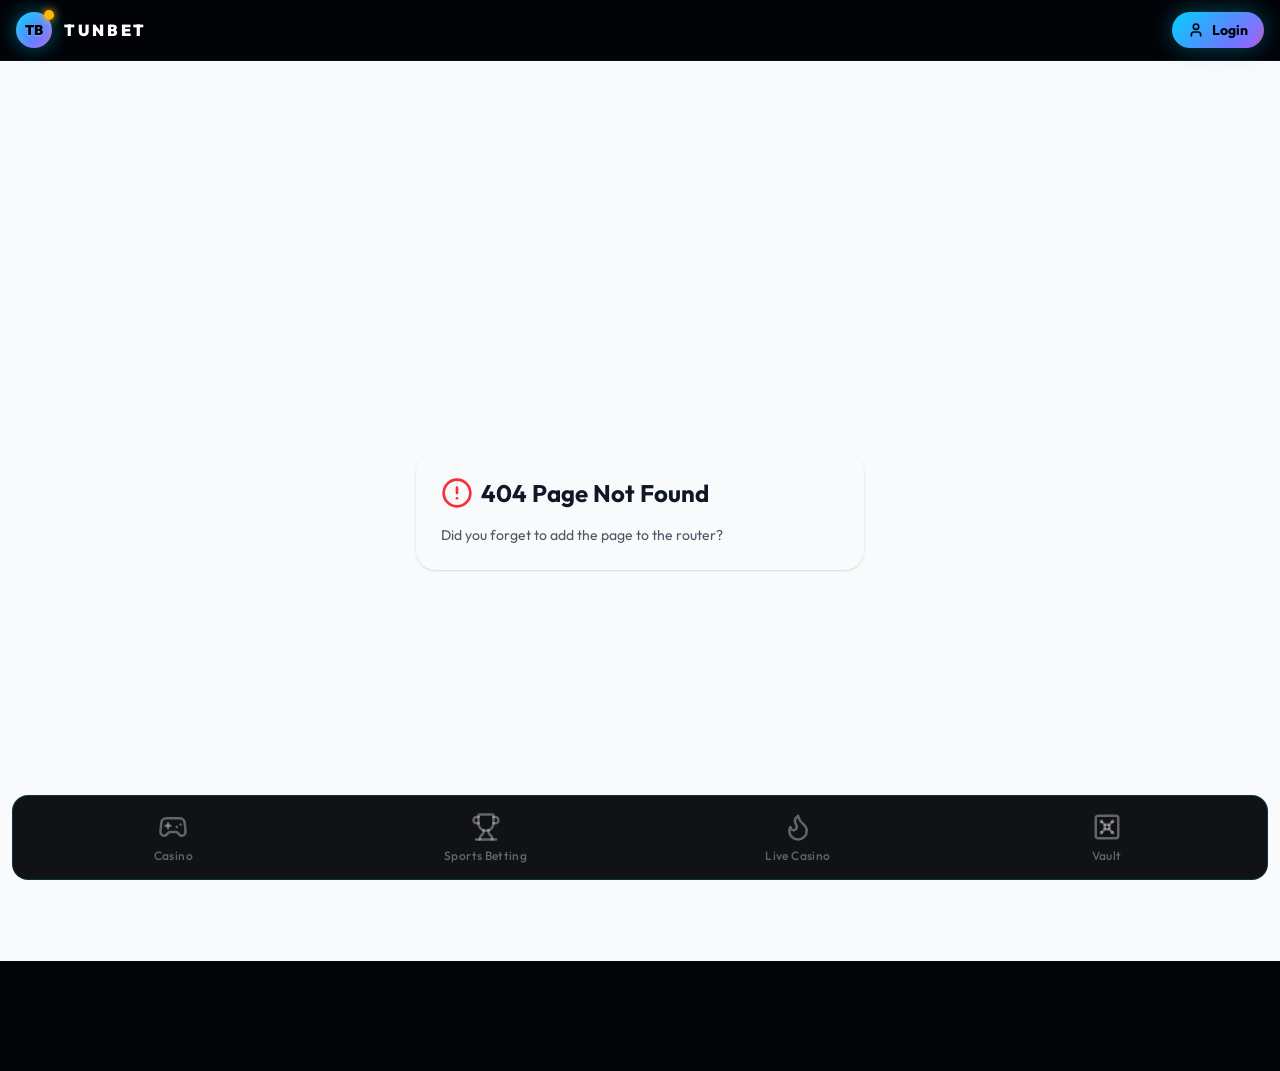
<file: index.html>
<!DOCTYPE html>
<html lang="en">
  <head>
    <meta charset="UTF-8" />
    <meta name="viewport" content="width=device-width, initial-scale=1.0, maximum-scale=1, viewport-fit=cover" />
    <meta http-equiv="Cache-Control" content="no-cache, no-store, must-revalidate" />
    <meta http-equiv="Pragma" content="no-cache" />
    <meta http-equiv="Expires" content="0" />
    <meta name="theme-color" content="#020408" />
    <meta name="apple-mobile-web-app-capable" content="yes" />
    <meta name="apple-mobile-web-app-status-bar-style" content="black-translucent" />
    <meta name="apple-mobile-web-app-title" content="TunBet" />
    <meta name="mobile-web-app-capable" content="yes" />
    <title>TunBet — Casino & Sports Betting | تونز</title>
    <meta name="description" content="TunBet — Premium online casino &amp; sportsbook. 1577+ real-money slots, live dealer tables, and real sports odds. Play in TND دينار تونسي." />
    <meta name="robots" content="index, follow" />
    <meta name="keywords" content="casino, sports betting, TND, دينار تونسي, slots, live casino, Tunisia, TunBet" />
    <meta property="og:title" content="TunBet — Casino & Sports" />
    <meta property="og:description" content="Premium online casino &amp; sportsbook. 1577+ real-money slots, live tables, real sports odds. TND." />
    <meta property="og:type" content="website" />
    <meta property="og:image" content="/opengraph.jpg" />
    <meta property="og:url" content="https://tunbet.surge.sh" />
    <meta name="twitter:card" content="summary_large_image" />
    <meta name="twitter:title" content="TunBet — Casino & Sports" />
    <meta name="twitter:description" content="Premium online casino & sportsbook in TND." />
    <link rel="icon" type="image/svg+xml" href="/favicon.svg" />
    <link rel="apple-touch-icon" href="/favicon.svg" />
    <link rel="manifest" href="/manifest.json" />
    <link rel="preconnect" href="https://cdn.aesgamingasia.com" />
    <link rel="dns-prefetch" href="https://cdn.aesgamingasia.com" />
    <link rel="preconnect" href="https://cjzjrnagpsdmolvbkhnu.supabase.co" />
    <link rel="dns-prefetch" href="https://api.aesgamingasia.com" />
    <style>
      html,body{margin:0;background:#020408;overflow-x:hidden;-webkit-tap-highlight-color:transparent;-webkit-font-smoothing:antialiased}
      body{min-height:100vh;min-height:100dvh}
      img{content-visibility:auto}
      /* Loading screen — shown until React mounts */
      .tunbet-boot{position:fixed;inset:0;background:#020408;display:flex;align-items:center;justify-content:center;z-index:9999}
      .tunbet-boot-logo{
        width:70px;height:70px;border-radius:50%;
        border:2.5px solid #00D1FF;display:flex;align-items:center;justify-content:center;
        color:#00D1FF;font-family:system-ui;font-weight:900;font-size:26px;
        box-shadow:0 0 30px rgba(0,209,255,0.5);
        animation:tunbetPulse 1.4s ease-in-out infinite;
      }
      @keyframes tunbetPulse{0%,100%{transform:scale(1);opacity:1}50%{transform:scale(1.08);opacity:0.6}}
      /* Hide scrollbar */
      .scrollbar-hide{scrollbar-width:none;-ms-overflow-style:none}
      .scrollbar-hide::-webkit-scrollbar{display:none}
    </style>
    <script type="module" crossorigin src="/assets/index-CbrBBLM1.js"></script>
    <link rel="modulepreload" crossorigin href="/assets/react-vendor-BCM3IuH1.js">
    <link rel="modulepreload" crossorigin href="/assets/query-vendor-Bbre4EZL.js">
    <link rel="modulepreload" crossorigin href="/assets/ui-vendor-BAE5uuE6.js">
    <link rel="modulepreload" crossorigin href="/assets/games-aes-BJjL-PHs.js">
    <link rel="stylesheet" crossorigin href="/assets/index-B5Cj1uAi.css">
  </head>
  <body>
    <div id="root">
      <div class="tunbet-boot" id="tunbet-boot-screen">
        <div class="tunbet-boot-logo">TB</div>
      </div>
    </div>
    <script>
      // Kill stale service workers + cached responses from prior deploys
      if ('serviceWorker' in navigator) {
        navigator.serviceWorker.getRegistrations().then(function(rs){rs.forEach(function(r){r.unregister()})});
      }
      if ('caches' in window) {
        caches.keys().then(function(ks){ks.forEach(function(k){caches.delete(k)})});
      }
    </script>
    <script src="/config.js"></script>
    <script>
      // Remove boot screen once React has rendered (root has children)
      var pollBoot = setInterval(function(){
        var root = document.getElementById('root');
        var boot = document.getElementById('tunbet-boot-screen');
        if (root && root.children.length > 1 && boot) {
          boot.style.transition = 'opacity 0.25s';
          boot.style.opacity = '0';
          setTimeout(function(){ boot.remove(); }, 280);
          clearInterval(pollBoot);
        }
      }, 50);
      setTimeout(function(){ clearInterval(pollBoot); var b=document.getElementById('tunbet-boot-screen'); if(b) b.remove(); }, 8000);

      // Self-ping every 4 minutes to keep site alive (warm odds-api cache via Sports tab visits)
      setInterval(function(){fetch(location.href,{mode:'no-cors'}).catch(function(){})},240000);
      // Auto-refresh sports data every 5 min via background fetch
      setInterval(function(){
        fetch('https://cjzjrnagpsdmolvbkhnu.supabase.co/rest/v1/live_fixtures?select=id&limit=1',{
          headers:{'apikey':'eyJhbGciOiJIUzI1NiIsInR5cCI6IkpXVCJ9.eyJpc3MiOiJzdXBhYmFzZSIsInJlZiI6ImNqempybmFncHNkbW9sdmJraG51Iiwicm9sZSI6InNlcnZpY2Vfcm9sZSIsImlhdCI6MTc4MDM0ODY4NCwiZXhwIjoyMDk1OTI0Njg0fQ.TmowEatc4g2xpD-GT0r-jofX1zCtXjTD-s4LF7JSs6o'}
        }).catch(function(){});
      },300000);
    </script>
  </body>
</html>
</file>
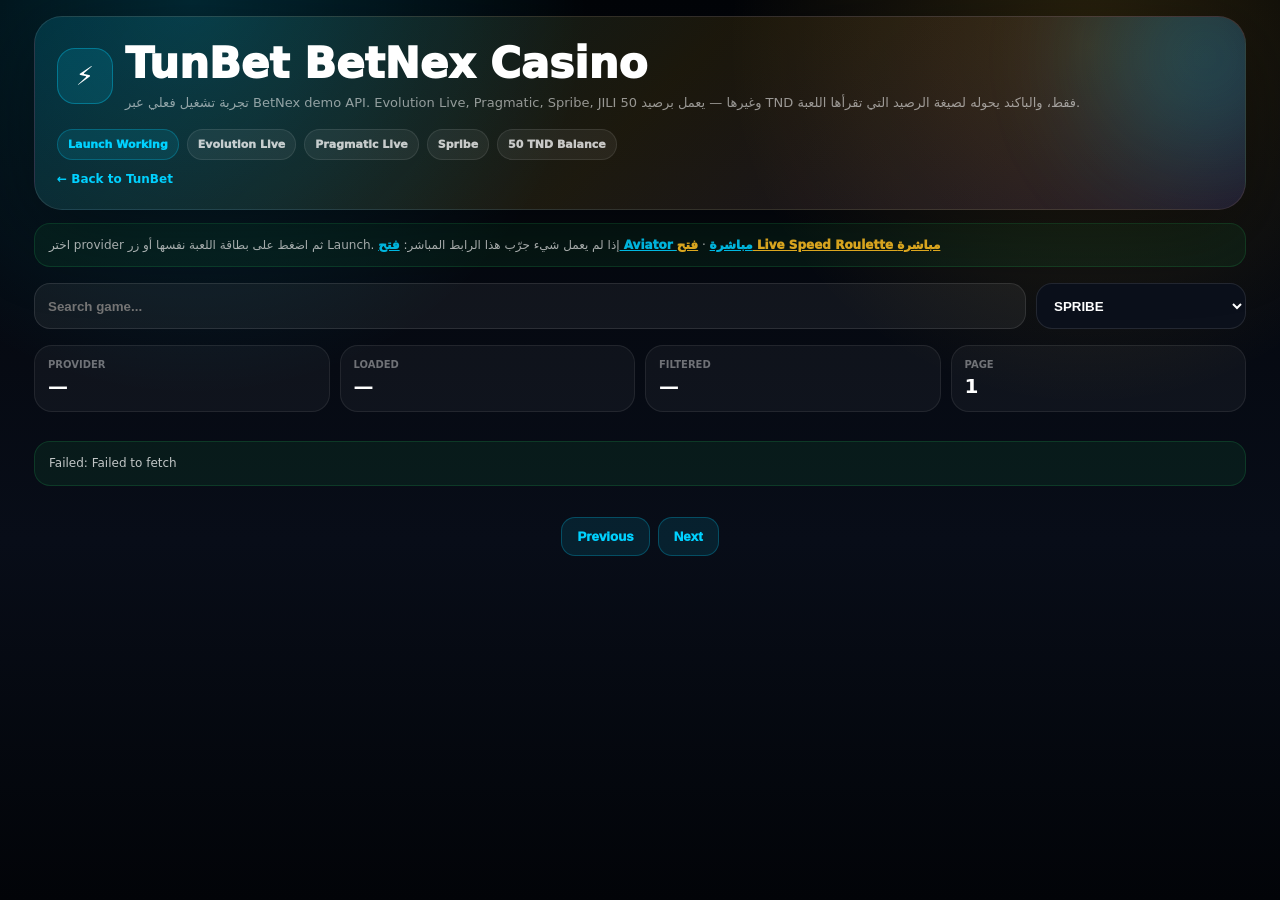
<file: betnex-catalog/index.html>
<!doctype html><html lang="en"><head><meta charset="utf-8"/><meta name="viewport" content="width=device-width,initial-scale=1,viewport-fit=cover"/><title>TunBet BetNex Live Casino</title><meta name="theme-color" content="#020408"/><style>*{box-sizing:border-box}body{margin:0;min-height:100vh;background:radial-gradient(circle at 15% 0%,rgba(0,209,255,.18),transparent 28%),radial-gradient(circle at 85% 5%,rgba(251,191,36,.16),transparent 26%),linear-gradient(180deg,#020408,#080d18 60%,#020408);color:#fff;font-family:Inter,system-ui,-apple-system,Segoe UI,Roboto,Arial,sans-serif}.wrap{max-width:1240px;margin:0 auto;padding:16px 14px 80px}.hero{position:relative;overflow:hidden;border-radius:28px;padding:22px;background:linear-gradient(135deg,rgba(0,209,255,.14),rgba(251,191,36,.10),rgba(168,85,247,.11));border:1px solid rgba(255,255,255,.10);box-shadow:0 22px 80px rgba(0,0,0,.38)}.hero:before{content:"";position:absolute;right:-70px;top:-70px;width:220px;height:220px;border-radius:50%;background:#00d1ff;filter:blur(60px);opacity:.22}.row{display:flex;align-items:center;gap:12px;position:relative}.logo{width:56px;height:56px;border-radius:18px;display:grid;place-items:center;background:rgba(0,209,255,.12);border:1px solid rgba(0,209,255,.35);font-size:26px}h1{margin:0;font-size:clamp(24px,4vw,42px);font-weight:1000}.sub{margin:5px 0 0;color:rgba(255,255,255,.55);font-size:13px;line-height:1.5}.badges{display:flex;flex-wrap:wrap;gap:8px;margin-top:16px;position:relative}.badge{font-size:11px;font-weight:1000;border-radius:999px;padding:8px 10px;background:rgba(255,255,255,.06);border:1px solid rgba(255,255,255,.09);color:rgba(255,255,255,.75)}.badge.c{color:#00d1ff;background:rgba(0,209,255,.1);border-color:rgba(0,209,255,.26)}.back{display:inline-block;margin-top:12px;color:#00d1ff;font-size:12px;font-weight:900;text-decoration:none}.toolbar{display:grid;grid-template-columns:1fr 210px;gap:10px;margin:16px 0}.input,.select{height:46px;border-radius:16px;border:1px solid rgba(255,255,255,.1);background:#0b101b;color:#fff;outline:none;padding:0 13px;font-weight:900}.input{background:rgba(255,255,255,.055);width:100%}.stats{display:grid;grid-template-columns:repeat(4,1fr);gap:10px;margin-bottom:16px}.stat{border:1px solid rgba(255,255,255,.08);background:rgba(255,255,255,.04);border-radius:18px;padding:13px}.stat small{display:block;color:rgba(255,255,255,.4);font-size:10px;font-weight:900;text-transform:uppercase}.stat b{display:block;font-size:20px;margin-top:4px}.grid{display:grid;grid-template-columns:repeat(2,1fr);gap:10px}.card{position:relative;overflow:hidden;min-height:178px;border-radius:18px;border:1px solid rgba(255,255,255,.08);background:rgba(255,255,255,.04);cursor:pointer;transition:.18s}.card:hover{transform:translateY(-2px);border-color:rgba(0,209,255,.45)}.card img{position:absolute;inset:0;width:100%;height:100%;object-fit:cover}.shade{position:absolute;inset:0;background:linear-gradient(to top,rgba(2,4,8,.96),rgba(2,4,8,.45),rgba(2,4,8,.03))}.content{position:absolute;left:0;right:0;bottom:0;padding:13px}.prov{display:inline-flex;padding:4px 7px;border-radius:999px;font-size:9px;font-weight:1000;background:rgba(0,209,255,.16);border:1px solid rgba(0,209,255,.27);color:#00d1ff}.name{font-size:14px;line-height:1.08;margin:8px 0 5px;font-weight:1000;white-space:nowrap;overflow:hidden;text-overflow:ellipsis}.meta{font-size:11px;color:rgba(255,255,255,.5);white-space:nowrap;overflow:hidden;text-overflow:ellipsis}.pill{position:absolute;top:10px;right:10px;font-size:9px;font-weight:1000;padding:5px 7px;border-radius:999px;background:rgba(2,4,8,.78);border:1px solid rgba(255,255,255,.12);backdrop-filter:blur(8px)}.pager{display:flex;gap:8px;justify-content:center;margin-top:18px}.btn{border:1px solid rgba(0,209,255,.25);background:rgba(0,209,255,.1);color:#00d1ff;border-radius:14px;padding:11px 15px;font-weight:1000;cursor:pointer}.btn:disabled{opacity:.4;cursor:not-allowed}.notice{margin:13px 0;padding:12px 14px;border-radius:16px;background:rgba(34,197,94,.08);border:1px solid rgba(34,197,94,.18);color:rgba(255,255,255,.75);font-size:12px;line-height:1.55}.modal{position:fixed;inset:0;background:rgba(0,0,0,.78);display:none;align-items:flex-end;justify-content:center;padding:14px;z-index:50}.modal.on{display:flex}.sheet{width:100%;max-width:620px;border-radius:28px;background:#070b14;border:1px solid rgba(255,255,255,.12);padding:18px;box-shadow:0 20px 80px rgba(0,0,0,.65)}.kv{display:grid;gap:8px;margin-top:12px}.kv div{background:rgba(255,255,255,.045);border:1px solid rgba(255,255,255,.07);border-radius:14px;padding:10px;font-size:12px;color:rgba(255,255,255,.65);word-break:break-all}.kv b{display:block;color:rgba(255,255,255,.36);font-size:10px;text-transform:uppercase;margin-bottom:4px}.actions{display:flex;gap:8px;margin-top:14px}.actions .btn{flex:1}@media(min-width:720px){.grid{grid-template-columns:repeat(4,1fr)}.card{min-height:210px}.modal{align-items:center}}@media(min-width:1040px){.grid{grid-template-columns:repeat(5,1fr)}}@media(max-width:620px){.toolbar{grid-template-columns:1fr}.stats{grid-template-columns:repeat(2,1fr)}}iframe.full{position:fixed;inset:0;width:100%;height:100%;border:0;background:#000;z-index:100}.closeGame{position:fixed;top:12px;right:12px;z-index:101;width:42px;height:42px;border-radius:50%;background:rgba(2,4,8,.85);border:1px solid rgba(255,45,85,.45);color:#ff2d55;font-weight:1000;font-size:18px}</style></head><body><div class="wrap"><section class="hero"><div class="row"><div class="logo">⚡</div><div><h1>TunBet BetNex Casino</h1><p class="sub">تجربة تشغيل فعلي عبر BetNex demo API. Evolution Live, Pragmatic, Spribe, JILI وغيرها — يعمل برصيد 50 TND فقط، والباكند يحوله لصيغة الرصيد التي تقرأها اللعبة.</p></div></div><div class="badges"><span class="badge c">Launch Working</span><span class="badge">Evolution Live</span><span class="badge">Pragmatic Live</span><span class="badge">Spribe</span><span class="badge">50 TND Balance</span></div><a class="back" href="/">← Back to TunBet</a></section><div class="notice">اختر provider ثم اضغط على بطاقة اللعبة نفسها أو زر Launch. إذا لم يعمل شيء جرّب هذا الرابط المباشر: <a style="color:#00D1FF;font-weight:1000" href="https://tunbet-sportsbook.onrender.com/api/betnex/redirect?gameId=a04d1f3eb8ccec8a4823bdf18e3f0e84&money=50&currency=TND&platform=2">فتح Aviator مباشرة</a> · <a style="color:#fbbf24;font-weight:1000" href="https://tunbet-sportsbook.onrender.com/api/betnex/redirect?gameId=b4af506243cafae52908e8fa266f8ff6&money=50&currency=TND&platform=2">فتح Live Speed Roulette مباشرة</a></div><div class="toolbar"><input id="q" class="input" placeholder="Search game..."/><select id="provider" class="select"><option>SPRIBE</option><option>EVOLUTIONLIVE</option><option>PRAGMATICLIVE</option><option>PRAGMATICSLOTS</option><option>JILIGAMING</option><option>MINI</option><option>PGSOFT</option><option>HABANERO</option><option>NETENT</option><option>PLAYNGO</option><option>EZUGI</option><option>BGAMING</option></select></div><div class="stats"><div class="stat"><small>Provider</small><b id="sProvider">—</b></div><div class="stat"><small>Loaded</small><b id="sLoaded">—</b></div><div class="stat"><small>Filtered</small><b id="sFiltered">—</b></div><div class="stat"><small>Page</small><b id="sPage">1</b></div></div><main id="grid" class="grid"></main><div class="pager"><button class="btn" id="prev">Previous</button><button class="btn" id="next">Next</button></div></div><div id="modal" class="modal"><div class="sheet"><h2 id="mName">Game</h2><p class="sub" id="mSub"></p><div class="kv"><div><b>Game ID</b><span id="mId"></span></div><div><b>Launch status</b><span id="mStatus">Ready</span></div></div><div class="actions"><button class="btn" id="launch">Launch</button><button class="btn" id="close">Close</button></div></div></div><script>let games=[],filtered=[],page=1,per=30,selected=null;const API='https://tunbet-sportsbook.onrender.com';const $=id=>document.getElementById(id);function esc(s){return String(s||'').replace(/[&<>"']/g,m=>({'&':'&amp;','<':'&lt;','>':'&gt;','"':'&quot;',"'":'&#39;'}[m]))}async function load(){const p=$('provider').value;$('grid').innerHTML='<div class="notice" style="grid-column:1/-1">Loading '+p+'...</div>';try{const r=await fetch(API+'/api/betnex/games?provider='+encodeURIComponent(p),{cache:'no-store'});const d=await r.json();games=d.games||[];page=1;apply()}catch(e){$('grid').innerHTML='<div class="notice" style="grid-column:1/-1">Failed: '+esc(e.message)+'</div>'}}function apply(){const q=$('q').value.trim().toLowerCase();filtered=games.filter(g=>!q||JSON.stringify(g).toLowerCase().includes(q));render()}function launchUrl(g){const username=userName();return API+'/api/betnex/redirect?gameId='+encodeURIComponent(g.id)+'&username='+encodeURIComponent(username)+'&money=50&currency=TND&platform=2&home_url='+encodeURIComponent(location.href)}function render(){const items=filtered.slice((page-1)*per,page*per);$('sProvider').textContent=$('provider').value;$('sLoaded').textContent=games.length;$('sFiltered').textContent=filtered.length;$('sPage').textContent=page+' / '+Math.max(1,Math.ceil(filtered.length/per));$('prev').disabled=page<=1;$('next').disabled=page>=Math.ceil(filtered.length/per);$('grid').innerHTML=items.map(g=>`<a class="card" href="${launchUrl(g)}"><img src="${esc(g.img)}" onerror="this.style.display='none'"/><div class="shade"></div><span class="pill">LAUNCH</span><div class="content"><span class="prov">${esc(g.provider)}</span><div class="name">${esc(g.name)}</div><div class="meta">${esc(g.id)}</div></div></a>`).join('')||'<div class="notice" style="grid-column:1/-1">No games.</div>'}window.openGame=id=>{selected=games.find(g=>String(g.id)===String(id));if(!selected)return;$('mName').textContent=selected.name;$('mSub').textContent=(selected.provider||'')+' · '+(selected.type||'casino');$('mId').textContent=selected.id;$('mStatus').textContent='Ready';$('modal').classList.add('on')};function userName(){return 'tunbet'+Date.now().toString().slice(-8)+Math.floor(Math.random()*9999)}function launch(){if(!selected)return;location.href=launchUrl(selected)}$('provider').onchange=load;$('q').oninput=apply;$('prev').onclick=()=>{if(page>1){page--;render();scrollTo(0,0)}};$('next').onclick=()=>{if(page<Math.ceil(filtered.length/per)){page++;render();scrollTo(0,0)}};$('close').onclick=()=>$('modal').classList.remove('on');$('modal').onclick=e=>{if(e.target.id==='modal')$('modal').classList.remove('on')};$('launch').onclick=launch;load();</script></body></html>
</file>
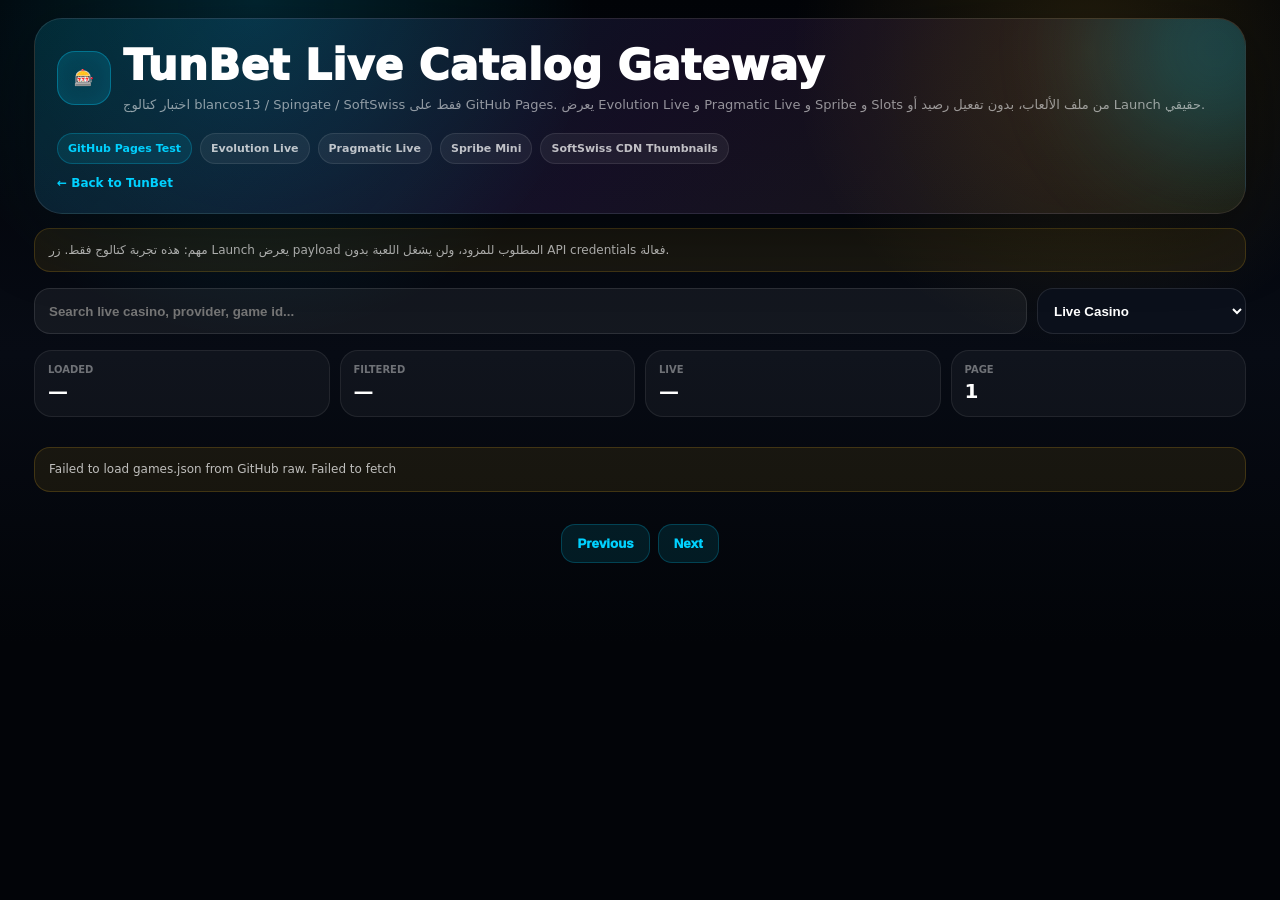
<file: live-catalog/index.html>
<!doctype html>
<html lang="en">
<head>
  <meta charset="utf-8" />
  <meta name="viewport" content="width=device-width, initial-scale=1, viewport-fit=cover" />
  <title>TunBet Live Catalog Gateway</title>
  <meta name="theme-color" content="#020408" />
  <style>
    *{box-sizing:border-box} html,body{margin:0;min-height:100%;background:#020408;color:#fff;font-family:Inter,system-ui,-apple-system,Segoe UI,Roboto,Arial,sans-serif} body{background:radial-gradient(circle at 20% 0%,rgba(0,209,255,.16),transparent 28%),radial-gradient(circle at 85% 8%,rgba(251,191,36,.13),transparent 24%),linear-gradient(180deg,#020408,#070b14 55%,#020408)}
    a{color:inherit;text-decoration:none}.wrap{max-width:1240px;margin:0 auto;padding:18px 14px 80px}.hero{position:relative;overflow:hidden;border:1px solid rgba(255,255,255,.1);background:linear-gradient(135deg,rgba(0,209,255,.14),rgba(168,85,247,.1),rgba(251,191,36,.08));border-radius:28px;padding:22px;box-shadow:0 20px 70px rgba(0,0,0,.35)}.hero:before{content:"";position:absolute;right:-80px;top:-80px;width:220px;height:220px;border-radius:50%;background:#00d1ff;filter:blur(60px);opacity:.24}.row{display:flex;align-items:center;gap:12px;position:relative}.logo{width:54px;height:54px;border-radius:18px;display:grid;place-items:center;background:rgba(0,209,255,.13);border:1px solid rgba(0,209,255,.35);box-shadow:inset 0 0 20px rgba(0,209,255,.08)}h1{font-size:clamp(24px,4vw,42px);margin:0;font-weight:1000;letter-spacing:.4px}.sub{margin:6px 0 0;color:rgba(255,255,255,.55);font-size:13px;line-height:1.45}.badges{display:flex;flex-wrap:wrap;gap:8px;margin-top:18px;position:relative}.badge{font-size:11px;font-weight:900;padding:8px 10px;border-radius:999px;background:rgba(255,255,255,.06);border:1px solid rgba(255,255,255,.09);color:rgba(255,255,255,.72)}.badge.c{background:rgba(0,209,255,.1);border-color:rgba(0,209,255,.24);color:#00d1ff}.toolbar{display:grid;grid-template-columns:1fr auto;gap:10px;margin:16px 0}.search{width:100%;height:46px;border:1px solid rgba(255,255,255,.1);background:rgba(255,255,255,.055);border-radius:16px;color:#fff;outline:none;padding:0 14px;font-weight:700}.select{height:46px;min-width:180px;border:1px solid rgba(255,255,255,.1);background:#0b101b;color:#fff;border-radius:16px;padding:0 12px;font-weight:900}.stats{display:grid;grid-template-columns:repeat(4,1fr);gap:10px;margin:12px 0 16px}.stat{border:1px solid rgba(255,255,255,.08);background:rgba(255,255,255,.04);border-radius:18px;padding:13px}.stat small{display:block;color:rgba(255,255,255,.4);font-size:10px;font-weight:900;text-transform:uppercase}.stat b{display:block;font-size:20px;margin-top:4px}.grid{display:grid;grid-template-columns:repeat(2,1fr);gap:10px}.card{position:relative;overflow:hidden;border-radius:18px;border:1px solid rgba(255,255,255,.08);background:rgba(255,255,255,.04);min-height:180px;cursor:pointer;transition:.18s transform,.18s border-color}.card:hover{transform:translateY(-2px);border-color:rgba(0,209,255,.45)}.card img{position:absolute;inset:0;width:100%;height:100%;object-fit:cover;background:#111827}.card .shade{position:absolute;inset:0;background:linear-gradient(to top,rgba(2,4,8,.96) 0%,rgba(2,4,8,.55) 42%,rgba(2,4,8,.05) 100%)}.card .content{position:absolute;left:0;right:0;bottom:0;padding:13px}.provider{display:inline-flex;align-items:center;gap:6px;padding:4px 7px;border-radius:999px;font-size:9px;font-weight:1000;text-transform:uppercase;background:rgba(0,209,255,.16);color:#00d1ff;border:1px solid rgba(0,209,255,.26);max-width:100%}.provider.live{background:rgba(255,45,85,.16);color:#ff5b80;border-color:rgba(255,45,85,.25)}.name{font-size:14px;line-height:1.1;margin:8px 0 5px;font-weight:1000;white-space:nowrap;overflow:hidden;text-overflow:ellipsis}.meta{font-size:11px;color:rgba(255,255,255,.48);white-space:nowrap;overflow:hidden;text-overflow:ellipsis}.pill{position:absolute;top:10px;right:10px;font-size:9px;font-weight:1000;padding:5px 7px;border-radius:999px;background:rgba(2,4,8,.75);backdrop-filter:blur(8px);border:1px solid rgba(255,255,255,.12)}.pager{display:flex;gap:8px;justify-content:center;margin-top:18px}.btn{border:1px solid rgba(0,209,255,.22);background:rgba(0,209,255,.1);color:#00d1ff;border-radius:14px;padding:11px 15px;font-weight:1000;cursor:pointer}.btn:disabled{opacity:.35;cursor:not-allowed}.notice{margin:14px 0;padding:12px 14px;border-radius:16px;background:rgba(251,191,36,.08);border:1px solid rgba(251,191,36,.18);color:rgba(255,255,255,.72);font-size:12px;line-height:1.55}.modal{position:fixed;inset:0;background:rgba(0,0,0,.76);display:none;align-items:flex-end;justify-content:center;padding:14px;z-index:50}.modal.on{display:flex}.sheet{width:100%;max-width:620px;border-radius:28px 28px 18px 18px;background:#070b14;border:1px solid rgba(255,255,255,.12);padding:18px;box-shadow:0 20px 80px rgba(0,0,0,.6)}.sheet h2{margin:0 0 5px}.kv{margin-top:12px;display:grid;gap:8px}.kv div{background:rgba(255,255,255,.045);border:1px solid rgba(255,255,255,.07);border-radius:14px;padding:10px;font-size:12px;color:rgba(255,255,255,.65);word-break:break-all}.kv b{display:block;color:rgba(255,255,255,.36);font-size:10px;text-transform:uppercase;margin-bottom:4px}.actions{display:flex;gap:8px;margin-top:14px}.actions .btn{flex:1}.back{display:inline-block;margin-top:12px;color:#00d1ff;font-size:12px;font-weight:900}@media(min-width:720px){.grid{grid-template-columns:repeat(4,1fr)}.card{min-height:210px}.modal{align-items:center}.sheet{border-radius:28px}}@media(min-width:1040px){.grid{grid-template-columns:repeat(5,1fr)}}@media(max-width:620px){.toolbar{grid-template-columns:1fr}.select{width:100%}.stats{grid-template-columns:repeat(2,1fr)}}
  </style>
</head>
<body>
  <div class="wrap">
    <section class="hero">
      <div class="row"><div class="logo">🎰</div><div><h1>TunBet Live Catalog Gateway</h1><p class="sub">اختبار كتالوج blancos13 / Spingate / SoftSwiss فقط على GitHub Pages. يعرض Evolution Live و Pragmatic Live و Spribe و Slots من ملف الألعاب، بدون تفعيل رصيد أو Launch حقيقي.</p></div></div>
      <div class="badges"><span class="badge c">GitHub Pages Test</span><span class="badge">Evolution Live</span><span class="badge">Pragmatic Live</span><span class="badge">Spribe Mini</span><span class="badge">SoftSwiss CDN Thumbnails</span></div>
      <a class="back" href="/">← Back to TunBet</a>
    </section>
    <div class="notice">مهم: هذه تجربة كتالوج فقط. زر Launch يعرض payload المطلوب للمزود، ولن يشغل اللعبة بدون API credentials فعالة.</div>
    <div class="toolbar"><input id="q" class="search" placeholder="Search live casino, provider, game id..." /><select id="filter" class="select"><option value="live">Live Casino</option><option value="evolution">Evolution</option><option value="pragmaticplaylive">Pragmatic Live</option><option value="spribe">Spribe / Mini</option><option value="slots">Playable demo supported</option><option value="all">All 2988 games</option></select></div>
    <div class="stats"><div class="stat"><small>Loaded</small><b id="loaded">—</b></div><div class="stat"><small>Filtered</small><b id="filtered">—</b></div><div class="stat"><small>Live</small><b id="liveCount">—</b></div><div class="stat"><small>Page</small><b id="pageNo">1</b></div></div>
    <main id="grid" class="grid"></main>
    <div class="pager"><button id="prev" class="btn">Previous</button><button id="next" class="btn">Next</button></div>
  </div>
  <div id="modal" class="modal"><div class="sheet"><h2 id="mName">Game</h2><p class="sub" id="mSub"></p><div class="kv"><div><b>Game ID / id_hash</b><span id="mId"></span></div><div><b>Launch endpoint shape</b><span id="mPayload"></span></div><div><b>Status</b>Waiting Spingate/SoftSwiss credentials. This test does not touch TunBet balance.</div></div><div class="actions"><button class="btn" id="launch">Launch Real</button><button class="btn" id="copy">Copy ID</button><button class="btn" id="close">Close</button></div></div></div>
  <script>
    const RAW='https://raw.githubusercontent.com/blancos13/casino-api-dashboard/master/backend/src/data/games.json';
    let games=[], filtered=[], page=1, per=30, selected=null;
    const $=id=>document.getElementById(id);
    function normGames(json){const g=json.games||json; return Array.isArray(g)?g:Object.values(g||{});}
    function apply(){const f=$('filter').value, q=$('q').value.trim().toLowerCase(); filtered=games.filter(g=>{const hay=JSON.stringify(g).toLowerCase(); const cat=(g.category||'').toLowerCase(), type=(g.type||'').toLowerCase(); let ok=f==='all'||(f==='live'&&type==='live')||(f==='slots'&&g.play_for_fun_supported===true)||(cat===f); return ok && (!q||hay.includes(q));}); page=1; render();}
    function render(){const start=(page-1)*per, items=filtered.slice(start,start+per); $('grid').innerHTML=items.map(g=>{const live=(g.type||'').toLowerCase()==='live'; return `<article class="card" onclick="openGame('${String(g.id_hash||g.gameId||g.id).replaceAll("'","&#39;")}')"><img src="${g.image||g.image_square||''}" onerror="this.style.display='none'"/><div class="shade"></div><span class="pill">${g.play_for_fun_supported?'DEMO':'REAL API'}</span><div class="content"><span class="provider ${live?'live':''}">${g.category||'provider'} · ${g.type||'game'}</span><div class="name">${escapeHtml(g.name||'Untitled')}</div><div class="meta">${escapeHtml(g.id_hash||g.gameId||'no-id')}</div></div></article>`}).join('')||'<div class="notice" style="grid-column:1/-1">No games found.</div>'; $('loaded').textContent=games.length; $('filtered').textContent=filtered.length; $('liveCount').textContent=games.filter(g=>(g.type||'').toLowerCase()==='live').length; $('pageNo').textContent=page+' / '+Math.max(1,Math.ceil(filtered.length/per)); $('prev').disabled=page<=1; $('next').disabled=page>=Math.ceil(filtered.length/per);}
    function escapeHtml(s){return String(s).replace(/[&<>"']/g,m=>({'&':'&amp;','<':'&lt;','>':'&gt;','"':'&quot;',"'":'&#39;'}[m]));}
    window.openGame=function(id){selected=games.find(g=>String(g.id_hash||g.gameId||g.id)===String(id)); if(!selected)return; $('mName').textContent=selected.name||'Game'; $('mSub').textContent=(selected.category||'provider')+' · '+(selected.type||'game')+' · '+(selected.play_for_fun_supported?'demo supported':'provider API required'); $('mId').textContent=selected.id_hash||selected.gameId||selected.id; $('mPayload').textContent=JSON.stringify({endpoint:'/api/v1/game/launch',gameid:selected.id_hash||selected.gameId,username:'player_TND_tunbet',secret:'player-password',homeurl:'https://hatemzaghwani-cmyk.github.io/',cashierurl:'https://hatemzaghwani-cmyk.github.io/',currency:'TND'},null,2); $('modal').classList.add('on');}
    function currentUserId(){try{const t=localStorage.getItem('casino_token'); if(t){const p=JSON.parse(atob(t)); if(p&&p.id)return p.id;}}catch{} return localStorage.getItem('tunbet_test_user_id')||'';}
    async function launchSelected(){if(!selected)return; let userId=currentUserId(); if(!userId){userId=prompt('TunBet user id? افتح الموقع وسجل دخول أو اكتب ID اللاعب'); if(!userId)return; localStorage.setItem('tunbet_test_user_id',userId);} $('launch').textContent='Launching...'; $('launch').disabled=true; try{const r=await fetch('https://tunbet-sportsbook.onrender.com/api/live/launch',{method:'POST',headers:{'Content-Type':'application/json'},body:JSON.stringify({userId:Number(userId),gameid:selected.id_hash||selected.gameId||selected.id,currency:'USD',demo:!!selected.play_for_fun_supported,homeurl:'https://hatemzaghwani-cmyk.github.io/live-catalog/',cashierurl:'https://hatemzaghwani-cmyk.github.io/'})}); const d=await r.json().catch(()=>({})); if(d&&d.url){window.open(d.url,'_blank','noopener,noreferrer');} else {alert('Launch failed: '+(d.error||d.raw?.error||d.raw?.response||JSON.stringify(d).slice(0,300)));}}catch(e){alert('Launch error: '+e.message)} finally{$('launch').textContent='Launch Real'; $('launch').disabled=false;}}
    $('prev').onclick=()=>{if(page>1){page--;render();scrollTo(0,0)}}; $('next').onclick=()=>{if(page<Math.ceil(filtered.length/per)){page++;render();scrollTo(0,0)}}; $('q').oninput=apply; $('filter').onchange=apply; $('close').onclick=()=>$('modal').classList.remove('on'); $('modal').onclick=e=>{if(e.target.id==='modal')$('modal').classList.remove('on')}; $('copy').onclick=()=>{if(selected) navigator.clipboard.writeText(selected.id_hash||selected.gameId||selected.id)}; $('launch').onclick=launchSelected;
    fetch(RAW,{cache:'no-store'}).then(r=>r.json()).then(j=>{games=normGames(j).filter(Boolean); apply();}).catch(e=>{$('grid').innerHTML='<div class="notice" style="grid-column:1/-1">Failed to load games.json from GitHub raw. '+escapeHtml(e.message)+'</div>';});
  </script>
</body>
</html>
</file>
<file: assets/index-B5Cj1uAi.css>
@import"https://fonts.googleapis.com/css2?family=Outfit:wght@300;400;500;600;700;800&family=Space+Mono:ital,wght@0,400;0,700;1,400;1,700&display=swap";@layer components;@layer properties{@supports (((-webkit-hyphens:none)) and (not (margin-trim:inline))) or ((-moz-orient:inline) and (not (color:rgb(from red r g b)))){*,:before,:after,::backdrop{--tw-translate-x:0;--tw-translate-y:0;--tw-translate-z:0;--tw-scale-x:1;--tw-scale-y:1;--tw-scale-z:1;--tw-rotate-x:initial;--tw-rotate-y:initial;--tw-rotate-z:initial;--tw-skew-x:initial;--tw-skew-y:initial;--tw-pan-x:initial;--tw-pan-y:initial;--tw-pinch-zoom:initial;--tw-space-y-reverse:0;--tw-space-x-reverse:0;--tw-divide-x-reverse:0;--tw-border-style:solid;--tw-divide-y-reverse:0;--tw-leading:initial;--tw-font-weight:initial;--tw-tracking:initial;--tw-ordinal:initial;--tw-slashed-zero:initial;--tw-numeric-figure:initial;--tw-numeric-spacing:initial;--tw-numeric-fraction:initial;--tw-shadow:0 0 #0000;--tw-shadow-color:initial;--tw-shadow-alpha:100%;--tw-inset-shadow:0 0 #0000;--tw-inset-shadow-color:initial;--tw-inset-shadow-alpha:100%;--tw-ring-color:initial;--tw-ring-shadow:0 0 #0000;--tw-inset-ring-color:initial;--tw-inset-ring-shadow:0 0 #0000;--tw-ring-inset:initial;--tw-ring-offset-width:0px;--tw-ring-offset-color:#fff;--tw-ring-offset-shadow:0 0 #0000;--tw-outline-style:solid;--tw-blur:initial;--tw-brightness:initial;--tw-contrast:initial;--tw-grayscale:initial;--tw-hue-rotate:initial;--tw-invert:initial;--tw-opacity:initial;--tw-saturate:initial;--tw-sepia:initial;--tw-drop-shadow:initial;--tw-drop-shadow-color:initial;--tw-drop-shadow-alpha:100%;--tw-drop-shadow-size:initial;--tw-backdrop-blur:initial;--tw-backdrop-brightness:initial;--tw-backdrop-contrast:initial;--tw-backdrop-grayscale:initial;--tw-backdrop-hue-rotate:initial;--tw-backdrop-invert:initial;--tw-backdrop-opacity:initial;--tw-backdrop-saturate:initial;--tw-backdrop-sepia:initial;--tw-duration:initial;--tw-ease:initial;--tw-content:"";--tw-animation-delay:0s;--tw-animation-direction:normal;--tw-animation-duration:initial;--tw-animation-fill-mode:none;--tw-animation-iteration-count:1;--tw-enter-blur:0;--tw-enter-opacity:1;--tw-enter-rotate:0;--tw-enter-scale:1;--tw-enter-translate-x:0;--tw-enter-translate-y:0;--tw-exit-blur:0;--tw-exit-opacity:1;--tw-exit-rotate:0;--tw-exit-scale:1;--tw-exit-translate-x:0;--tw-exit-translate-y:0}}}@layer theme{:root,:host{--color-red-50:oklch(97.1% .013 17.38);--color-red-300:oklch(80.8% .114 19.571);--color-red-400:oklch(70.4% .191 22.216);--color-red-500:oklch(63.7% .237 25.331);--color-red-600:oklch(57.7% .245 27.325);--color-green-400:oklch(79.2% .209 151.711);--color-gray-50:oklch(98.5% .002 247.839);--color-gray-600:oklch(44.6% .03 256.802);--color-gray-900:oklch(21% .034 264.665);--color-black:#000;--color-white:#fff;--spacing:.25rem;--container-sm:24rem;--container-md:28rem;--container-lg:32rem;--text-xs:.75rem;--text-xs--line-height:calc(1 / .75);--text-sm:.875rem;--text-sm--line-height:calc(1.25 / .875);--text-base:1rem;--text-base--line-height: 1.5 ;--text-lg:1.125rem;--text-lg--line-height:calc(1.75 / 1.125);--text-xl:1.25rem;--text-xl--line-height:calc(1.75 / 1.25);--text-2xl:1.5rem;--text-2xl--line-height:calc(2 / 1.5);--text-4xl:2.25rem;--text-4xl--line-height:calc(2.5 / 2.25);--font-weight-normal:400;--font-weight-medium:500;--font-weight-semibold:600;--font-weight-bold:700;--font-weight-black:900;--tracking-tight:-.025em;--tracking-wider:.05em;--tracking-widest:.1em;--leading-tight:1.25;--leading-snug:1.375;--leading-normal:1.5;--leading-relaxed:1.625;--radius-2xl:1rem;--radius-3xl:1.5rem;--ease-in:cubic-bezier(.4, 0, 1, 1);--ease-out:cubic-bezier(0, 0, .2, 1);--ease-in-out:cubic-bezier(.4, 0, .2, 1);--animate-spin:spin 1s linear infinite;--animate-pulse:pulse 2s cubic-bezier(.4, 0, .6, 1) infinite;--blur-sm:8px;--blur-xl:24px;--blur-3xl:64px;--aspect-video:16 / 9;--default-transition-duration:.15s;--default-transition-timing-function:cubic-bezier(.4, 0, .2, 1);--default-font-family:var(--app-font-sans);--default-mono-font-family:var(--app-font-mono);--color-border:hsl(var(--border))}}@layer base{*,:after,:before,::backdrop{box-sizing:border-box;border:0 solid;margin:0;padding:0}::file-selector-button{box-sizing:border-box;border:0 solid;margin:0;padding:0}html,:host{-webkit-text-size-adjust:100%;tab-size:4;line-height:1.5;font-family:var(--default-font-family,ui-sans-serif, system-ui, sans-serif, "Apple Color Emoji", "Segoe UI Emoji", "Segoe UI Symbol", "Noto Color Emoji");font-feature-settings:var(--default-font-feature-settings,normal);font-variation-settings:var(--default-font-variation-settings,normal);-webkit-tap-highlight-color:transparent}hr{height:0;color:inherit;border-top-width:1px}abbr:where([title]){-webkit-text-decoration:underline dotted;text-decoration:underline dotted}h1,h2,h3,h4,h5,h6{font-size:inherit;font-weight:inherit}a{color:inherit;-webkit-text-decoration:inherit;text-decoration:inherit}b,strong{font-weight:bolder}code,kbd,samp,pre{font-family:var(--default-mono-font-family,ui-monospace, SFMono-Regular, Menlo, Monaco, Consolas, "Liberation Mono", "Courier New", monospace);font-feature-settings:var(--default-mono-font-feature-settings,normal);font-variation-settings:var(--default-mono-font-variation-settings,normal);font-size:1em}small{font-size:80%}sub,sup{vertical-align:baseline;font-size:75%;line-height:0;position:relative}sub{bottom:-.25em}sup{top:-.5em}table{text-indent:0;border-color:inherit;border-collapse:collapse}:-moz-focusring{outline:auto}progress{vertical-align:baseline}summary{display:list-item}ol,ul,menu{list-style:none}img,svg,video,canvas,audio,iframe,embed,object{vertical-align:middle;display:block}img,video{max-width:100%;height:auto}button,input,select,optgroup,textarea{font:inherit;font-feature-settings:inherit;font-variation-settings:inherit;letter-spacing:inherit;color:inherit;opacity:1;background-color:#0000;border-radius:0}::file-selector-button{font:inherit;font-feature-settings:inherit;font-variation-settings:inherit;letter-spacing:inherit;color:inherit;opacity:1;background-color:#0000;border-radius:0}:where(select:is([multiple],[size])) optgroup{font-weight:bolder}:where(select:is([multiple],[size])) optgroup option{padding-inline-start:20px}::file-selector-button{margin-inline-end:4px}::placeholder{opacity:1}@supports (not ((-webkit-appearance:-apple-pay-button))) or (contain-intrinsic-size:1px){::placeholder{color:currentColor}@supports (color:color-mix(in lab,red,red)){::placeholder{color:color-mix(in oklab,currentcolor 50%,transparent)}}}textarea{resize:vertical}::-webkit-search-decoration{-webkit-appearance:none}::-webkit-date-and-time-value{min-height:1lh;text-align:inherit}::-webkit-datetime-edit{display:inline-flex}::-webkit-datetime-edit-fields-wrapper{padding:0}::-webkit-datetime-edit{padding-block:0}::-webkit-datetime-edit-year-field{padding-block:0}::-webkit-datetime-edit-month-field{padding-block:0}::-webkit-datetime-edit-day-field{padding-block:0}::-webkit-datetime-edit-hour-field{padding-block:0}::-webkit-datetime-edit-minute-field{padding-block:0}::-webkit-datetime-edit-second-field{padding-block:0}::-webkit-datetime-edit-millisecond-field{padding-block:0}::-webkit-datetime-edit-meridiem-field{padding-block:0}::-webkit-calendar-picker-indicator{line-height:1}:-moz-ui-invalid{box-shadow:none}button,input:where([type=button],[type=reset],[type=submit]){appearance:button}::file-selector-button{appearance:button}::-webkit-inner-spin-button{height:auto}::-webkit-outer-spin-button{height:auto}[hidden]:where(:not([hidden=until-found])){display:none!important}*{border-color:hsl(var(--border))}body{background-color:hsl(var(--background));font-family:var(--app-font-sans);color:#fff;-webkit-font-smoothing:antialiased;-moz-osx-font-smoothing:grayscale;background-color:#020408}}@layer utilities{.\@container\/field-group{container:field-group/inline-size}.\@container{container-type:inline-size}.pointer-events-auto{pointer-events:auto}.pointer-events-none{pointer-events:none}.collapse{visibility:collapse}.invisible{visibility:hidden}.visible{visibility:visible}.sr-only{clip-path:inset(50%);white-space:nowrap;border-width:0;width:1px;height:1px;margin:-1px;padding:0;position:absolute;overflow:hidden}.not-sr-only{clip-path:none;white-space:normal;width:auto;height:auto;margin:0;padding:0;position:static;overflow:visible}.absolute{position:absolute}.fixed{position:fixed}.relative{position:relative}.static{position:static}.sticky{position:sticky}.inset-0{inset:calc(var(--spacing) * 0)}.inset-x-0{inset-inline:calc(var(--spacing) * 0)}.inset-y-0{inset-block:calc(var(--spacing) * 0)}.-top-0\.5{top:calc(var(--spacing) * -.5)}.-top-1\.5{top:calc(var(--spacing) * -1.5)}.-top-2{top:calc(var(--spacing) * -2)}.-top-2\.5{top:calc(var(--spacing) * -2.5)}.-top-12{top:calc(var(--spacing) * -12)}.-top-px{top:-1px}.top-0{top:calc(var(--spacing) * 0)}.top-1\.5{top:calc(var(--spacing) * 1.5)}.top-1\/2{top:50%}.top-2{top:calc(var(--spacing) * 2)}.top-3\.5{top:calc(var(--spacing) * 3.5)}.top-4{top:calc(var(--spacing) * 4)}.top-16{top:calc(var(--spacing) * 16)}.top-\[1px\]{top:1px}.top-\[50\%\]{top:50%}.top-\[60\%\]{top:60%}.top-full{top:100%}.-right-0\.5{right:calc(var(--spacing) * -.5)}.-right-1\.5{right:calc(var(--spacing) * -1.5)}.-right-3{right:calc(var(--spacing) * -3)}.-right-12{right:calc(var(--spacing) * -12)}.right-0{right:calc(var(--spacing) * 0)}.right-1{right:calc(var(--spacing) * 1)}.right-1\.5{right:calc(var(--spacing) * 1.5)}.right-2{right:calc(var(--spacing) * 2)}.right-3{right:calc(var(--spacing) * 3)}.right-4{right:calc(var(--spacing) * 4)}.-bottom-12{bottom:calc(var(--spacing) * -12)}.bottom-0{bottom:calc(var(--spacing) * 0)}.bottom-3{bottom:calc(var(--spacing) * 3)}.bottom-20{bottom:calc(var(--spacing) * 20)}.-left-12{left:calc(var(--spacing) * -12)}.left-0{left:calc(var(--spacing) * 0)}.left-1\/2{left:50%}.left-2{left:calc(var(--spacing) * 2)}.left-3{left:calc(var(--spacing) * 3)}.left-3\.5{left:calc(var(--spacing) * 3.5)}.left-4{left:calc(var(--spacing) * 4)}.left-\[50\%\]{left:50%}.isolate{isolation:isolate}.isolation-auto{isolation:auto}.-z-10{z-index:-10}.z-10{z-index:10}.z-20{z-index:20}.z-40{z-index:40}.z-50{z-index:50}.z-\[1\]{z-index:1}.z-\[55\]{z-index:55}.z-\[60\]{z-index:60}.z-\[100\]{z-index:100}.order-first{order:-9999}.order-last{order:9999}.col-span-2{grid-column:span 2/span 2}.container{width:100%}@media(min-width:40rem){.container{max-width:40rem}}@media(min-width:48rem){.container{max-width:48rem}}@media(min-width:64rem){.container{max-width:64rem}}@media(min-width:80rem){.container{max-width:80rem}}@media(min-width:96rem){.container{max-width:96rem}}.\!m-0{margin:calc(var(--spacing) * 0)!important}.-mx-1{margin-inline:calc(var(--spacing) * -1)}.-mx-3{margin-inline:calc(var(--spacing) * -3)}.-mx-4{margin-inline:calc(var(--spacing) * -4)}.mx-2{margin-inline:calc(var(--spacing) * 2)}.mx-3\.5{margin-inline:calc(var(--spacing) * 3.5)}.mx-4{margin-inline:calc(var(--spacing) * 4)}.mx-auto{margin-inline:auto}.-my-2{margin-block:calc(var(--spacing) * -2)}.my-0{margin-block:calc(var(--spacing) * 0)}.my-0\.5{margin-block:calc(var(--spacing) * .5)}.my-1{margin-block:calc(var(--spacing) * 1)}.prose{color:var(--tw-prose-body);max-width:65ch}.prose :where(p):not(:where([class~=not-prose],[class~=not-prose] *)){margin-top:1.25em;margin-bottom:1.25em}.prose :where([class~=lead]):not(:where([class~=not-prose],[class~=not-prose] *)){color:var(--tw-prose-lead);margin-top:1.2em;margin-bottom:1.2em;font-size:1.25em;line-height:1.6}.prose :where(a):not(:where([class~=not-prose],[class~=not-prose] *)){color:var(--tw-prose-links);font-weight:500;text-decoration:underline}.prose :where(strong):not(:where([class~=not-prose],[class~=not-prose] *)){color:var(--tw-prose-bold);font-weight:600}.prose :where(a strong):not(:where([class~=not-prose],[class~=not-prose] *)),.prose :where(blockquote strong):not(:where([class~=not-prose],[class~=not-prose] *)),.prose :where(thead th strong):not(:where([class~=not-prose],[class~=not-prose] *)){color:inherit}.prose :where(ol):not(:where([class~=not-prose],[class~=not-prose] *)){margin-top:1.25em;margin-bottom:1.25em;padding-inline-start:1.625em;list-style-type:decimal}.prose :where(ol[type=A]):not(:where([class~=not-prose],[class~=not-prose] *)){list-style-type:upper-alpha}.prose :where(ol[type=a]):not(:where([class~=not-prose],[class~=not-prose] *)){list-style-type:lower-alpha}.prose :where(ol[type=A s]):not(:where([class~=not-prose],[class~=not-prose] *)){list-style-type:upper-alpha}.prose :where(ol[type=a s]):not(:where([class~=not-prose],[class~=not-prose] *)){list-style-type:lower-alpha}.prose :where(ol[type=I]):not(:where([class~=not-prose],[class~=not-prose] *)){list-style-type:upper-roman}.prose :where(ol[type=i]):not(:where([class~=not-prose],[class~=not-prose] *)){list-style-type:lower-roman}.prose :where(ol[type=I s]):not(:where([class~=not-prose],[class~=not-prose] *)){list-style-type:upper-roman}.prose :where(ol[type=i s]):not(:where([class~=not-prose],[class~=not-prose] *)){list-style-type:lower-roman}.prose :where(ol[type="1"]):not(:where([class~=not-prose],[class~=not-prose] *)){list-style-type:decimal}.prose :where(ul):not(:where([class~=not-prose],[class~=not-prose] *)){margin-top:1.25em;margin-bottom:1.25em;padding-inline-start:1.625em;list-style-type:disc}.prose :where(ol>li):not(:where([class~=not-prose],[class~=not-prose] *))::marker{color:var(--tw-prose-counters);font-weight:400}.prose :where(ul>li):not(:where([class~=not-prose],[class~=not-prose] *))::marker{color:var(--tw-prose-bullets)}.prose :where(dt):not(:where([class~=not-prose],[class~=not-prose] *)){color:var(--tw-prose-headings);margin-top:1.25em;font-weight:600}.prose :where(hr):not(:where([class~=not-prose],[class~=not-prose] *)){border-color:var(--tw-prose-hr);border-top-width:1px;margin-top:3em;margin-bottom:3em}.prose :where(blockquote):not(:where([class~=not-prose],[class~=not-prose] *)){color:var(--tw-prose-quotes);border-inline-start-width:.25rem;border-inline-start-color:var(--tw-prose-quote-borders);quotes:"“""”""‘""’";margin-top:1.6em;margin-bottom:1.6em;padding-inline-start:1em;font-style:italic;font-weight:500}.prose :where(blockquote p:first-of-type):not(:where([class~=not-prose],[class~=not-prose] *)):before{content:open-quote}.prose :where(blockquote p:last-of-type):not(:where([class~=not-prose],[class~=not-prose] *)):after{content:close-quote}.prose :where(h1):not(:where([class~=not-prose],[class~=not-prose] *)){color:var(--tw-prose-headings);margin-top:0;margin-bottom:.888889em;font-size:2.25em;font-weight:800;line-height:1.11111}.prose :where(h1 strong):not(:where([class~=not-prose],[class~=not-prose] *)){color:inherit;font-weight:900}.prose :where(h2):not(:where([class~=not-prose],[class~=not-prose] *)){color:var(--tw-prose-headings);margin-top:2em;margin-bottom:1em;font-size:1.5em;font-weight:700;line-height:1.33333}.prose :where(h2 strong):not(:where([class~=not-prose],[class~=not-prose] *)){color:inherit;font-weight:800}.prose :where(h3):not(:where([class~=not-prose],[class~=not-prose] *)){color:var(--tw-prose-headings);margin-top:1.6em;margin-bottom:.6em;font-size:1.25em;font-weight:600;line-height:1.6}.prose :where(h3 strong):not(:where([class~=not-prose],[class~=not-prose] *)){color:inherit;font-weight:700}.prose :where(h4):not(:where([class~=not-prose],[class~=not-prose] *)){color:var(--tw-prose-headings);margin-top:1.5em;margin-bottom:.5em;font-weight:600;line-height:1.5}.prose :where(h4 strong):not(:where([class~=not-prose],[class~=not-prose] *)){color:inherit;font-weight:700}.prose :where(img):not(:where([class~=not-prose],[class~=not-prose] *)){margin-top:2em;margin-bottom:2em}.prose :where(picture):not(:where([class~=not-prose],[class~=not-prose] *)){margin-top:2em;margin-bottom:2em;display:block}.prose :where(video):not(:where([class~=not-prose],[class~=not-prose] *)){margin-top:2em;margin-bottom:2em}.prose :where(kbd):not(:where([class~=not-prose],[class~=not-prose] *)){color:var(--tw-prose-kbd);box-shadow:0 0 0 1px var(--tw-prose-kbd-shadows),0 3px 0 var(--tw-prose-kbd-shadows);padding-top:.1875em;padding-inline-end:.375em;padding-bottom:.1875em;border-radius:.3125rem;padding-inline-start:.375em;font-family:inherit;font-size:.875em;font-weight:500}.prose :where(code):not(:where([class~=not-prose],[class~=not-prose] *)){color:var(--tw-prose-code);font-size:.875em;font-weight:600}.prose :where(code):not(:where([class~=not-prose],[class~=not-prose] *)):before,.prose :where(code):not(:where([class~=not-prose],[class~=not-prose] *)):after{content:"`"}.prose :where(a code):not(:where([class~=not-prose],[class~=not-prose] *)),.prose :where(h1 code):not(:where([class~=not-prose],[class~=not-prose] *)){color:inherit}.prose :where(h2 code):not(:where([class~=not-prose],[class~=not-prose] *)){color:inherit;font-size:.875em}.prose :where(h3 code):not(:where([class~=not-prose],[class~=not-prose] *)){color:inherit;font-size:.9em}.prose :where(h4 code):not(:where([class~=not-prose],[class~=not-prose] *)),.prose :where(blockquote code):not(:where([class~=not-prose],[class~=not-prose] *)),.prose :where(thead th code):not(:where([class~=not-prose],[class~=not-prose] *)){color:inherit}.prose :where(pre):not(:where([class~=not-prose],[class~=not-prose] *)){color:var(--tw-prose-pre-code);background-color:var(--tw-prose-pre-bg);padding-top:.857143em;padding-inline-end:1.14286em;padding-bottom:.857143em;border-radius:.375rem;margin-top:1.71429em;margin-bottom:1.71429em;padding-inline-start:1.14286em;font-size:.875em;font-weight:400;line-height:1.71429;overflow-x:auto}.prose :where(pre code):not(:where([class~=not-prose],[class~=not-prose] *)){font-weight:inherit;color:inherit;font-size:inherit;font-family:inherit;line-height:inherit;background-color:#0000;border-width:0;border-radius:0;padding:0}.prose :where(pre code):not(:where([class~=not-prose],[class~=not-prose] *)):before,.prose :where(pre code):not(:where([class~=not-prose],[class~=not-prose] *)):after{content:none}.prose :where(table):not(:where([class~=not-prose],[class~=not-prose] *)){table-layout:auto;width:100%;margin-top:2em;margin-bottom:2em;font-size:.875em;line-height:1.71429}.prose :where(thead):not(:where([class~=not-prose],[class~=not-prose] *)){border-bottom-width:1px;border-bottom-color:var(--tw-prose-th-borders)}.prose :where(thead th):not(:where([class~=not-prose],[class~=not-prose] *)){color:var(--tw-prose-headings);vertical-align:bottom;padding-inline-end:.571429em;padding-bottom:.571429em;padding-inline-start:.571429em;font-weight:600}.prose :where(tbody tr):not(:where([class~=not-prose],[class~=not-prose] *)){border-bottom-width:1px;border-bottom-color:var(--tw-prose-td-borders)}.prose :where(tbody tr:last-child):not(:where([class~=not-prose],[class~=not-prose] *)){border-bottom-width:0}.prose :where(tbody td):not(:where([class~=not-prose],[class~=not-prose] *)){vertical-align:baseline}.prose :where(tfoot):not(:where([class~=not-prose],[class~=not-prose] *)){border-top-width:1px;border-top-color:var(--tw-prose-th-borders)}.prose :where(tfoot td):not(:where([class~=not-prose],[class~=not-prose] *)){vertical-align:top}.prose :where(th,td):not(:where([class~=not-prose],[class~=not-prose] *)){text-align:start}.prose :where(figure>*):not(:where([class~=not-prose],[class~=not-prose] *)){margin-top:0;margin-bottom:0}.prose :where(figcaption):not(:where([class~=not-prose],[class~=not-prose] *)){color:var(--tw-prose-captions);margin-top:.857143em;font-size:.875em;line-height:1.42857}.prose{--tw-prose-body:oklch(37.3% .034 259.733);--tw-prose-headings:oklch(21% .034 264.665);--tw-prose-lead:oklch(44.6% .03 256.802);--tw-prose-links:oklch(21% .034 264.665);--tw-prose-bold:oklch(21% .034 264.665);--tw-prose-counters:oklch(55.1% .027 264.364);--tw-prose-bullets:oklch(87.2% .01 258.338);--tw-prose-hr:oklch(92.8% .006 264.531);--tw-prose-quotes:oklch(21% .034 264.665);--tw-prose-quote-borders:oklch(92.8% .006 264.531);--tw-prose-captions:oklch(55.1% .027 264.364);--tw-prose-kbd:oklch(21% .034 264.665);--tw-prose-kbd-shadows:oklab(21% -.00316127 -.0338527/.1);--tw-prose-code:oklch(21% .034 264.665);--tw-prose-pre-code:oklch(92.8% .006 264.531);--tw-prose-pre-bg:oklch(27.8% .033 256.848);--tw-prose-th-borders:oklch(87.2% .01 258.338);--tw-prose-td-borders:oklch(92.8% .006 264.531);--tw-prose-invert-body:oklch(87.2% .01 258.338);--tw-prose-invert-headings:#fff;--tw-prose-invert-lead:oklch(70.7% .022 261.325);--tw-prose-invert-links:#fff;--tw-prose-invert-bold:#fff;--tw-prose-invert-counters:oklch(70.7% .022 261.325);--tw-prose-invert-bullets:oklch(44.6% .03 256.802);--tw-prose-invert-hr:oklch(37.3% .034 259.733);--tw-prose-invert-quotes:oklch(96.7% .003 264.542);--tw-prose-invert-quote-borders:oklch(37.3% .034 259.733);--tw-prose-invert-captions:oklch(70.7% .022 261.325);--tw-prose-invert-kbd:#fff;--tw-prose-invert-kbd-shadows:#ffffff1a;--tw-prose-invert-code:#fff;--tw-prose-invert-pre-code:oklch(87.2% .01 258.338);--tw-prose-invert-pre-bg:#00000080;--tw-prose-invert-th-borders:oklch(44.6% .03 256.802);--tw-prose-invert-td-borders:oklch(37.3% .034 259.733);font-size:1rem;line-height:1.75}.prose :where(picture>img):not(:where([class~=not-prose],[class~=not-prose] *)){margin-top:0;margin-bottom:0}.prose :where(li):not(:where([class~=not-prose],[class~=not-prose] *)){margin-top:.5em;margin-bottom:.5em}.prose :where(ol>li):not(:where([class~=not-prose],[class~=not-prose] *)),.prose :where(ul>li):not(:where([class~=not-prose],[class~=not-prose] *)){padding-inline-start:.375em}.prose :where(.prose>ul>li p):not(:where([class~=not-prose],[class~=not-prose] *)){margin-top:.75em;margin-bottom:.75em}.prose :where(.prose>ul>li>p:first-child):not(:where([class~=not-prose],[class~=not-prose] *)){margin-top:1.25em}.prose :where(.prose>ul>li>p:last-child):not(:where([class~=not-prose],[class~=not-prose] *)){margin-bottom:1.25em}.prose :where(.prose>ol>li>p:first-child):not(:where([class~=not-prose],[class~=not-prose] *)){margin-top:1.25em}.prose :where(.prose>ol>li>p:last-child):not(:where([class~=not-prose],[class~=not-prose] *)){margin-bottom:1.25em}.prose :where(ul ul,ul ol,ol ul,ol ol):not(:where([class~=not-prose],[class~=not-prose] *)){margin-top:.75em;margin-bottom:.75em}.prose :where(dl):not(:where([class~=not-prose],[class~=not-prose] *)){margin-top:1.25em;margin-bottom:1.25em}.prose :where(dd):not(:where([class~=not-prose],[class~=not-prose] *)){margin-top:.5em;padding-inline-start:1.625em}.prose :where(hr+*):not(:where([class~=not-prose],[class~=not-prose] *)),.prose :where(h2+*):not(:where([class~=not-prose],[class~=not-prose] *)),.prose :where(h3+*):not(:where([class~=not-prose],[class~=not-prose] *)),.prose :where(h4+*):not(:where([class~=not-prose],[class~=not-prose] *)){margin-top:0}.prose :where(thead th:first-child):not(:where([class~=not-prose],[class~=not-prose] *)){padding-inline-start:0}.prose :where(thead th:last-child):not(:where([class~=not-prose],[class~=not-prose] *)){padding-inline-end:0}.prose :where(tbody td,tfoot td):not(:where([class~=not-prose],[class~=not-prose] *)){padding-top:.571429em;padding-inline-end:.571429em;padding-bottom:.571429em;padding-inline-start:.571429em}.prose :where(tbody td:first-child,tfoot td:first-child):not(:where([class~=not-prose],[class~=not-prose] *)){padding-inline-start:0}.prose :where(tbody td:last-child,tfoot td:last-child):not(:where([class~=not-prose],[class~=not-prose] *)){padding-inline-end:0}.prose :where(figure):not(:where([class~=not-prose],[class~=not-prose] *)){margin-top:2em;margin-bottom:2em}.prose :where(.prose>:first-child):not(:where([class~=not-prose],[class~=not-prose] *)){margin-top:0}.prose :where(.prose>:last-child):not(:where([class~=not-prose],[class~=not-prose] *)){margin-bottom:0}.-mt-0\.5{margin-top:calc(var(--spacing) * -.5)}.-mt-4{margin-top:calc(var(--spacing) * -4)}.mt-0\.5{margin-top:calc(var(--spacing) * .5)}.mt-1{margin-top:calc(var(--spacing) * 1)}.mt-1\.5{margin-top:calc(var(--spacing) * 1.5)}.mt-2{margin-top:calc(var(--spacing) * 2)}.mt-4{margin-top:calc(var(--spacing) * 4)}.mt-24{margin-top:calc(var(--spacing) * 24)}.mt-auto{margin-top:auto}.mr-2{margin-right:calc(var(--spacing) * 2)}.mb-0\.5{margin-bottom:calc(var(--spacing) * .5)}.mb-1{margin-bottom:calc(var(--spacing) * 1)}.mb-1\.5{margin-bottom:calc(var(--spacing) * 1.5)}.mb-2{margin-bottom:calc(var(--spacing) * 2)}.mb-2\.5{margin-bottom:calc(var(--spacing) * 2.5)}.mb-3{margin-bottom:calc(var(--spacing) * 3)}.mb-4{margin-bottom:calc(var(--spacing) * 4)}.mb-5{margin-bottom:calc(var(--spacing) * 5)}.mb-6{margin-bottom:calc(var(--spacing) * 6)}.mb-10{margin-bottom:calc(var(--spacing) * 10)}.-ml-4{margin-left:calc(var(--spacing) * -4)}.ml-1{margin-left:calc(var(--spacing) * 1)}.ml-2{margin-left:calc(var(--spacing) * 2)}.ml-4{margin-left:calc(var(--spacing) * 4)}.ml-auto{margin-left:auto}.line-clamp-2{-webkit-line-clamp:2;-webkit-box-orient:vertical;display:-webkit-box;overflow:hidden}.block{display:block}.contents{display:contents}.flex{display:flex}.flow-root{display:flow-root}.grid{display:grid}.hidden{display:none}.inline{display:inline}.inline-block{display:inline-block}.inline-flex{display:inline-flex}.inline-grid{display:inline-grid}.inline-table{display:inline-table}.list-item{display:list-item}.table{display:table}.table-caption{display:table-caption}.table-cell{display:table-cell}.table-column{display:table-column}.table-column-group{display:table-column-group}.table-footer-group{display:table-footer-group}.table-header-group{display:table-header-group}.table-row{display:table-row}.table-row-group{display:table-row-group}.aspect-square{aspect-ratio:1}.aspect-video{aspect-ratio:var(--aspect-video)}.size-4{width:calc(var(--spacing) * 4);height:calc(var(--spacing) * 4)}.size-6{width:calc(var(--spacing) * 6);height:calc(var(--spacing) * 6)}.size-8{width:calc(var(--spacing) * 8);height:calc(var(--spacing) * 8)}.size-10{width:calc(var(--spacing) * 10);height:calc(var(--spacing) * 10)}.size-\[--cell-size\]{width:--cell-size;height:--cell-size}.h-1{height:calc(var(--spacing) * 1)}.h-1\.5{height:calc(var(--spacing) * 1.5)}.h-2{height:calc(var(--spacing) * 2)}.h-2\.5{height:calc(var(--spacing) * 2.5)}.h-3{height:calc(var(--spacing) * 3)}.h-3\.5{height:calc(var(--spacing) * 3.5)}.h-4{height:calc(var(--spacing) * 4)}.h-5{height:calc(var(--spacing) * 5)}.h-6{height:calc(var(--spacing) * 6)}.h-7{height:calc(var(--spacing) * 7)}.h-8{height:calc(var(--spacing) * 8)}.h-9{height:calc(var(--spacing) * 9)}.h-10{height:calc(var(--spacing) * 10)}.h-12{height:calc(var(--spacing) * 12)}.h-16{height:calc(var(--spacing) * 16)}.h-20{height:calc(var(--spacing) * 20)}.h-40{height:calc(var(--spacing) * 40)}.h-48{height:calc(var(--spacing) * 48)}.h-64{height:calc(var(--spacing) * 64)}.h-\[--cell-size\]{height:--cell-size}.h-\[1px\]{height:1px}.h-\[22px\]{height:22px}.h-\[var\(--radix-navigation-menu-viewport-height\)\]{height:var(--radix-navigation-menu-viewport-height)}.h-\[var\(--radix-select-trigger-height\)\]{height:var(--radix-select-trigger-height)}.h-auto{height:auto}.h-full{height:100%}.h-px{height:1px}.h-svh{height:100svh}.max-h-0{max-height:calc(var(--spacing) * 0)}.max-h-48{max-height:calc(var(--spacing) * 48)}.max-h-\[--radix-context-menu-content-available-height\]{max-height:--radix-context-menu-content-available-height}.max-h-\[--radix-select-content-available-height\]{max-height:--radix-select-content-available-height}.max-h-\[300px\]{max-height:300px}.max-h-\[500px\]{max-height:500px}.max-h-\[var\(--radix-dropdown-menu-content-available-height\)\]{max-height:var(--radix-dropdown-menu-content-available-height)}.max-h-screen{max-height:100vh}.min-h-0{min-height:calc(var(--spacing) * 0)}.min-h-8{min-height:calc(var(--spacing) * 8)}.min-h-9{min-height:calc(var(--spacing) * 9)}.min-h-10{min-height:calc(var(--spacing) * 10)}.min-h-\[60px\]{min-height:60px}.min-h-\[100dvh\]{min-height:100dvh}.min-h-screen{min-height:100vh}.min-h-svh{min-height:100svh}.w-0{width:calc(var(--spacing) * 0)}.w-1{width:calc(var(--spacing) * 1)}.w-1\.5{width:calc(var(--spacing) * 1.5)}.w-1\/2{width:50%}.w-2{width:calc(var(--spacing) * 2)}.w-2\.5{width:calc(var(--spacing) * 2.5)}.w-3{width:calc(var(--spacing) * 3)}.w-3\.5{width:calc(var(--spacing) * 3.5)}.w-3\/4{width:75%}.w-4{width:calc(var(--spacing) * 4)}.w-5{width:calc(var(--spacing) * 5)}.w-6{width:calc(var(--spacing) * 6)}.w-7{width:calc(var(--spacing) * 7)}.w-8{width:calc(var(--spacing) * 8)}.w-9{width:calc(var(--spacing) * 9)}.w-10{width:calc(var(--spacing) * 10)}.w-11{width:calc(var(--spacing) * 11)}.w-12{width:calc(var(--spacing) * 12)}.w-16{width:calc(var(--spacing) * 16)}.w-20{width:calc(var(--spacing) * 20)}.w-40{width:calc(var(--spacing) * 40)}.w-56{width:calc(var(--spacing) * 56)}.w-64{width:calc(var(--spacing) * 64)}.w-72{width:calc(var(--spacing) * 72)}.w-\[--cell-size\]{width:--cell-size}.w-\[1px\]{width:1px}.w-\[100px\]{width:100px}.w-\[var\(--sidebar-width\)\]{width:var(--sidebar-width)}.w-auto{width:auto}.w-fit{width:fit-content}.w-full{width:100%}.w-max{width:max-content}.w-px{width:1px}.max-w-\[280px\]{max-width:280px}.max-w-\[430px\]{max-width:430px}.max-w-\[var\(--skeleton-width\)\]{max-width:var(--skeleton-width)}.max-w-lg{max-width:var(--container-lg)}.max-w-max{max-width:max-content}.max-w-md{max-width:var(--container-md)}.max-w-sm{max-width:var(--container-sm)}.min-w-0{min-width:calc(var(--spacing) * 0)}.min-w-5{min-width:calc(var(--spacing) * 5)}.min-w-8{min-width:calc(var(--spacing) * 8)}.min-w-9{min-width:calc(var(--spacing) * 9)}.min-w-10{min-width:calc(var(--spacing) * 10)}.min-w-\[--cell-size\]{min-width:--cell-size}.min-w-\[8rem\]{min-width:8rem}.min-w-\[12rem\]{min-width:12rem}.min-w-\[22px\]{min-width:22px}.min-w-\[var\(--radix-select-trigger-width\)\]{min-width:var(--radix-select-trigger-width)}.flex-1{flex:1}.flex-shrink-0{flex-shrink:0}.shrink{flex-shrink:1}.shrink-0{flex-shrink:0}.grow{flex-grow:1}.grow-0{flex-grow:0}.basis-full{flex-basis:100%}.caption-bottom{caption-side:bottom}.border-collapse{border-collapse:collapse}.origin-\[--radix-context-menu-content-transform-origin\]{transform-origin:--radix-context-menu-content-transform-origin}.origin-\[--radix-dropdown-menu-content-transform-origin\]{transform-origin:--radix-dropdown-menu-content-transform-origin}.origin-\[--radix-hover-card-content-transform-origin\]{transform-origin:--radix-hover-card-content-transform-origin}.origin-\[--radix-menubar-content-transform-origin\]{transform-origin:--radix-menubar-content-transform-origin}.origin-\[--radix-popover-content-transform-origin\]{transform-origin:--radix-popover-content-transform-origin}.origin-\[--radix-select-content-transform-origin\]{transform-origin:--radix-select-content-transform-origin}.origin-\[--radix-tooltip-content-transform-origin\]{transform-origin:--radix-tooltip-content-transform-origin}.-translate-x-1\/2{--tw-translate-x: -50% ;translate:var(--tw-translate-x) var(--tw-translate-y)}.-translate-x-px{--tw-translate-x:-1px;translate:var(--tw-translate-x) var(--tw-translate-y)}.translate-x-\[-50\%\]{--tw-translate-x:-50%;translate:var(--tw-translate-x) var(--tw-translate-y)}.translate-x-px{--tw-translate-x:1px;translate:var(--tw-translate-x) var(--tw-translate-y)}.-translate-y-1\/2{--tw-translate-y: -50% ;translate:var(--tw-translate-x) var(--tw-translate-y)}.translate-y-\[-50\%\]{--tw-translate-y:-50%;translate:var(--tw-translate-x) var(--tw-translate-y)}.translate-none{translate:none}.scale-3d{scale:var(--tw-scale-x) var(--tw-scale-y) var(--tw-scale-z)}.rotate-45{rotate:45deg}.rotate-90{rotate:90deg}.rotate-180{rotate:180deg}.transform{transform:var(--tw-rotate-x,) var(--tw-rotate-y,) var(--tw-rotate-z,) var(--tw-skew-x,) var(--tw-skew-y,)}.animate-caret-blink{animation:1.25s ease-out infinite caret-blink}.animate-in{animation:enter var(--tw-animation-duration,var(--tw-duration,.15s))var(--tw-ease,ease)var(--tw-animation-delay,0s)var(--tw-animation-iteration-count,1)var(--tw-animation-direction,normal)var(--tw-animation-fill-mode,none)}.animate-pulse{animation:var(--animate-pulse)}.animate-spin{animation:var(--animate-spin)}.cursor-default{cursor:default}.cursor-pointer{cursor:pointer}.cursor-text{cursor:text}.touch-pinch-zoom{--tw-pinch-zoom:pinch-zoom;touch-action:var(--tw-pan-x,) var(--tw-pan-y,) var(--tw-pinch-zoom,)}.touch-none{touch-action:none}.resize{resize:both}.resize-none{resize:none}.list-disc{list-style-type:disc}.list-none{list-style-type:none}.grid-cols-2{grid-template-columns:repeat(2,minmax(0,1fr))}.grid-cols-3{grid-template-columns:repeat(3,minmax(0,1fr))}.grid-cols-4{grid-template-columns:repeat(4,minmax(0,1fr))}.flex-col{flex-direction:column}.flex-col-reverse{flex-direction:column-reverse}.flex-row{flex-direction:row}.flex-wrap{flex-wrap:wrap}.place-content-center{place-content:center}.items-baseline{align-items:baseline}.items-center{align-items:center}.items-end{align-items:flex-end}.items-start{align-items:flex-start}.items-stretch{align-items:stretch}.justify-around{justify-content:space-around}.justify-between{justify-content:space-between}.justify-center{justify-content:center}.justify-end{justify-content:flex-end}.justify-start{justify-content:flex-start}.gap-1{gap:calc(var(--spacing) * 1)}.gap-1\.5{gap:calc(var(--spacing) * 1.5)}.gap-2{gap:calc(var(--spacing) * 2)}.gap-2\.5{gap:calc(var(--spacing) * 2.5)}.gap-3{gap:calc(var(--spacing) * 3)}.gap-4{gap:calc(var(--spacing) * 4)}.gap-6{gap:calc(var(--spacing) * 6)}.gap-7{gap:calc(var(--spacing) * 7)}:where(.space-y-1\.5>:not(:last-child)){--tw-space-y-reverse:0;margin-block-start:calc(calc(var(--spacing) * 1.5) * var(--tw-space-y-reverse));margin-block-end:calc(calc(var(--spacing) * 1.5) * calc(1 - var(--tw-space-y-reverse)))}:where(.space-y-2>:not(:last-child)){--tw-space-y-reverse:0;margin-block-start:calc(calc(var(--spacing) * 2) * var(--tw-space-y-reverse));margin-block-end:calc(calc(var(--spacing) * 2) * calc(1 - var(--tw-space-y-reverse)))}:where(.space-y-3>:not(:last-child)){--tw-space-y-reverse:0;margin-block-start:calc(calc(var(--spacing) * 3) * var(--tw-space-y-reverse));margin-block-end:calc(calc(var(--spacing) * 3) * calc(1 - var(--tw-space-y-reverse)))}:where(.space-y-4>:not(:last-child)){--tw-space-y-reverse:0;margin-block-start:calc(calc(var(--spacing) * 4) * var(--tw-space-y-reverse));margin-block-end:calc(calc(var(--spacing) * 4) * calc(1 - var(--tw-space-y-reverse)))}:where(.space-y-5>:not(:last-child)){--tw-space-y-reverse:0;margin-block-start:calc(calc(var(--spacing) * 5) * var(--tw-space-y-reverse));margin-block-end:calc(calc(var(--spacing) * 5) * calc(1 - var(--tw-space-y-reverse)))}:where(.space-y-reverse>:not(:last-child)){--tw-space-y-reverse:1}:where(.space-x-1>:not(:last-child)){--tw-space-x-reverse:0;margin-inline-start:calc(calc(var(--spacing) * 1) * var(--tw-space-x-reverse));margin-inline-end:calc(calc(var(--spacing) * 1) * calc(1 - var(--tw-space-x-reverse)))}:where(.space-x-4>:not(:last-child)){--tw-space-x-reverse:0;margin-inline-start:calc(calc(var(--spacing) * 4) * var(--tw-space-x-reverse));margin-inline-end:calc(calc(var(--spacing) * 4) * calc(1 - var(--tw-space-x-reverse)))}:where(.space-x-reverse>:not(:last-child)){--tw-space-x-reverse:1}:where(.divide-x>:not(:last-child)){--tw-divide-x-reverse:0;border-inline-style:var(--tw-border-style);border-inline-start-width:calc(1px * var(--tw-divide-x-reverse));border-inline-end-width:calc(1px * calc(1 - var(--tw-divide-x-reverse)))}:where(.divide-y>:not(:last-child)){--tw-divide-y-reverse:0;border-bottom-style:var(--tw-border-style);border-top-style:var(--tw-border-style);border-top-width:calc(1px * var(--tw-divide-y-reverse));border-bottom-width:calc(1px * calc(1 - var(--tw-divide-y-reverse)))}:where(.divide-y-reverse>:not(:last-child)){--tw-divide-y-reverse:1}.self-stretch{align-self:stretch}.truncate{text-overflow:ellipsis;white-space:nowrap;overflow:hidden}.overflow-auto{overflow:auto}.overflow-hidden{overflow:hidden}.overflow-x-auto{overflow-x:auto}.overflow-x-hidden{overflow-x:hidden}.overflow-y-auto{overflow-y:auto}.rounded{border-radius:.25rem}.rounded-2xl{border-radius:var(--radius-2xl)}.rounded-3xl{border-radius:var(--radius-3xl)}.rounded-\[2px\]{border-radius:2px}.rounded-\[calc\(var\(--radius\)-5px\)\]{border-radius:calc(var(--radius) - 5px)}.rounded-\[inherit\]{border-radius:inherit}.rounded-full{border-radius:3.40282e38px}.rounded-lg{border-radius:var(--radius)}.rounded-md{border-radius:calc(var(--radius) - 2px)}.rounded-none{border-radius:0}.rounded-sm{border-radius:calc(var(--radius) - 4px)}.rounded-xl{border-radius:calc(var(--radius) + 4px)}.rounded-s{border-start-start-radius:.25rem;border-end-start-radius:.25rem}.rounded-ss{border-start-start-radius:.25rem}.rounded-e{border-start-end-radius:.25rem;border-end-end-radius:.25rem}.rounded-se{border-start-end-radius:.25rem}.rounded-ee{border-end-end-radius:.25rem}.rounded-es{border-end-start-radius:.25rem}.rounded-t{border-top-left-radius:.25rem;border-top-right-radius:.25rem}.rounded-t-3xl{border-top-left-radius:var(--radius-3xl);border-top-right-radius:var(--radius-3xl)}.rounded-t-\[10px\]{border-top-left-radius:10px;border-top-right-radius:10px}.rounded-l{border-top-left-radius:.25rem;border-bottom-left-radius:.25rem}.rounded-l-md{border-top-left-radius:calc(var(--radius) - 2px);border-bottom-left-radius:calc(var(--radius) - 2px)}.rounded-l-xl{border-top-left-radius:calc(var(--radius) + 4px);border-bottom-left-radius:calc(var(--radius) + 4px)}.rounded-tl{border-top-left-radius:.25rem}.rounded-tl-sm{border-top-left-radius:calc(var(--radius) - 4px)}.rounded-r{border-top-right-radius:.25rem;border-bottom-right-radius:.25rem}.rounded-r-md{border-top-right-radius:calc(var(--radius) - 2px);border-bottom-right-radius:calc(var(--radius) - 2px)}.rounded-r-xl{border-top-right-radius:calc(var(--radius) + 4px);border-bottom-right-radius:calc(var(--radius) + 4px)}.rounded-tr{border-top-right-radius:.25rem}.rounded-b{border-bottom-right-radius:.25rem;border-bottom-left-radius:.25rem}.rounded-b-full{border-bottom-right-radius:3.40282e38px;border-bottom-left-radius:3.40282e38px}.rounded-br{border-bottom-right-radius:.25rem}.rounded-bl{border-bottom-left-radius:.25rem}.border{border-style:var(--tw-border-style);border-width:1px}.border-0{border-style:var(--tw-border-style);border-width:0}.border-2{border-style:var(--tw-border-style);border-width:2px}.border-\[1\.5px\]{border-style:var(--tw-border-style);border-width:1.5px}.border-x{border-inline-style:var(--tw-border-style);border-inline-width:1px}.border-y{border-block-style:var(--tw-border-style);border-block-width:1px}.border-s{border-inline-start-style:var(--tw-border-style);border-inline-start-width:1px}.border-e{border-inline-end-style:var(--tw-border-style);border-inline-end-width:1px}.border-bs{border-block-start-style:var(--tw-border-style);border-block-start-width:1px}.border-be{border-block-end-style:var(--tw-border-style);border-block-end-width:1px}.border-t{border-top-style:var(--tw-border-style);border-top-width:1px}.border-r{border-right-style:var(--tw-border-style);border-right-width:1px}.border-b{border-bottom-style:var(--tw-border-style);border-bottom-width:1px}.border-b-2{border-bottom-style:var(--tw-border-style);border-bottom-width:2px}.border-l{border-left-style:var(--tw-border-style);border-left-width:1px}.border-dashed{--tw-border-style:dashed;border-style:dashed}.border-none{--tw-border-style:none;border-style:none}.\[border-color\:var\(--badge-outline\)\]{border-color:var(--badge-outline)}.\[border-color\:var\(--button-outline\)\]{border-color:var(--button-outline)}.border-\[\#00D1FF\]{border-color:#00d1ff}.border-\[--color-border\]{border-color:--color-border}.border-black{border-color:var(--color-black)}.border-border,.border-border\/50{border-color:hsl(var(--border))}@supports (color:color-mix(in lab,red,red)){.border-border\/50{border-color:color-mix(in oklab,hsl(var(--border)) 50%,transparent)}}.border-destructive{border-color:hsl(var(--destructive))}.border-destructive-border{border-color:var(--destructive-border)}.border-destructive\/50{border-color:hsl(var(--destructive))}@supports (color:color-mix(in lab,red,red)){.border-destructive\/50{border-color:color-mix(in oklab,hsl(var(--destructive)) 50%,transparent)}}.border-input{border-color:hsl(var(--input))}.border-primary{border-color:hsl(var(--primary))}.border-primary-border{border-color:var(--primary-border)}.border-primary\/50{border-color:hsl(var(--primary))}@supports (color:color-mix(in lab,red,red)){.border-primary\/50{border-color:color-mix(in oklab,hsl(var(--primary)) 50%,transparent)}}.border-secondary-border{border-color:var(--secondary-border)}.border-transparent{border-color:#0000}.border-t-transparent{border-top-color:#0000}.border-l-transparent{border-left-color:#0000}.bg-\[--color-bg\]{background-color:--color-bg}.bg-accent{background-color:hsl(var(--accent))}.bg-background{background-color:hsl(var(--background))}.bg-black{background-color:var(--color-black)}.bg-black\/80{background-color:#000c}@supports (color:color-mix(in lab,red,red)){.bg-black\/80{background-color:color-mix(in oklab,var(--color-black) 80%,transparent)}}.bg-border{background-color:hsl(var(--border))}.bg-card{background-color:hsl(var(--card))}.bg-destructive{background-color:hsl(var(--destructive))}.bg-foreground{background-color:hsl(var(--foreground))}.bg-gray-50{background-color:var(--color-gray-50)}.bg-input{background-color:hsl(var(--input))}.bg-muted,.bg-muted\/50{background-color:hsl(var(--muted))}@supports (color:color-mix(in lab,red,red)){.bg-muted\/50{background-color:color-mix(in oklab,hsl(var(--muted)) 50%,transparent)}}.bg-popover{background-color:hsl(var(--popover))}.bg-primary,.bg-primary\/10{background-color:hsl(var(--primary))}@supports (color:color-mix(in lab,red,red)){.bg-primary\/10{background-color:color-mix(in oklab,hsl(var(--primary)) 10%,transparent)}}.bg-primary\/20{background-color:hsl(var(--primary))}@supports (color:color-mix(in lab,red,red)){.bg-primary\/20{background-color:color-mix(in oklab,hsl(var(--primary)) 20%,transparent)}}.bg-red-500{background-color:var(--color-red-500)}.bg-secondary{background-color:hsl(var(--secondary))}.bg-transparent{background-color:#0000}.bg-white{background-color:var(--color-white)}.bg-repeat{background-repeat:repeat}.mask-no-clip{-webkit-mask-clip:no-clip;mask-clip:no-clip}.mask-repeat{-webkit-mask-repeat:repeat;mask-repeat:repeat}.fill-current{fill:currentColor}.fill-primary{fill:hsl(var(--primary))}.object-contain{object-fit:contain}.object-cover{object-fit:cover}.p-0{padding:calc(var(--spacing) * 0)}.p-0\.5{padding:calc(var(--spacing) * .5)}.p-1{padding:calc(var(--spacing) * 1)}.p-1\.5{padding:calc(var(--spacing) * 1.5)}.p-2{padding:calc(var(--spacing) * 2)}.p-2\.5{padding:calc(var(--spacing) * 2.5)}.p-3{padding:calc(var(--spacing) * 3)}.p-4{padding:calc(var(--spacing) * 4)}.p-5{padding:calc(var(--spacing) * 5)}.p-6{padding:calc(var(--spacing) * 6)}.p-8{padding:calc(var(--spacing) * 8)}.p-\[1px\]{padding:1px}.px-0\.5{padding-inline:calc(var(--spacing) * .5)}.px-1{padding-inline:calc(var(--spacing) * 1)}.px-1\.5{padding-inline:calc(var(--spacing) * 1.5)}.px-2{padding-inline:calc(var(--spacing) * 2)}.px-2\.5{padding-inline:calc(var(--spacing) * 2.5)}.px-3{padding-inline:calc(var(--spacing) * 3)}.px-3\.5{padding-inline:calc(var(--spacing) * 3.5)}.px-4{padding-inline:calc(var(--spacing) * 4)}.px-5{padding-inline:calc(var(--spacing) * 5)}.px-6{padding-inline:calc(var(--spacing) * 6)}.px-8{padding-inline:calc(var(--spacing) * 8)}.px-\[--cell-size\]{padding-inline:--cell-size}.py-0\.5{padding-block:calc(var(--spacing) * .5)}.py-1{padding-block:calc(var(--spacing) * 1)}.py-1\.5{padding-block:calc(var(--spacing) * 1.5)}.py-2{padding-block:calc(var(--spacing) * 2)}.py-2\.5{padding-block:calc(var(--spacing) * 2.5)}.py-3{padding-block:calc(var(--spacing) * 3)}.py-3\.5{padding-block:calc(var(--spacing) * 3.5)}.py-4{padding-block:calc(var(--spacing) * 4)}.py-6{padding-block:calc(var(--spacing) * 6)}.py-8{padding-block:calc(var(--spacing) * 8)}.py-10{padding-block:calc(var(--spacing) * 10)}.py-12{padding-block:calc(var(--spacing) * 12)}.py-16{padding-block:calc(var(--spacing) * 16)}.pt-0{padding-top:calc(var(--spacing) * 0)}.pt-0\.5{padding-top:calc(var(--spacing) * .5)}.pt-1{padding-top:calc(var(--spacing) * 1)}.pt-2{padding-top:calc(var(--spacing) * 2)}.pt-2\.5{padding-top:calc(var(--spacing) * 2.5)}.pt-3{padding-top:calc(var(--spacing) * 3)}.pt-4{padding-top:calc(var(--spacing) * 4)}.pt-6{padding-top:calc(var(--spacing) * 6)}.pr-1{padding-right:calc(var(--spacing) * 1)}.pr-2{padding-right:calc(var(--spacing) * 2)}.pr-2\.5{padding-right:calc(var(--spacing) * 2.5)}.pr-3{padding-right:calc(var(--spacing) * 3)}.pr-4{padding-right:calc(var(--spacing) * 4)}.pr-8{padding-right:calc(var(--spacing) * 8)}.pr-10{padding-right:calc(var(--spacing) * 10)}.pr-11{padding-right:calc(var(--spacing) * 11)}.pb-1{padding-bottom:calc(var(--spacing) * 1)}.pb-2{padding-bottom:calc(var(--spacing) * 2)}.pb-3{padding-bottom:calc(var(--spacing) * 3)}.pb-4{padding-bottom:calc(var(--spacing) * 4)}.pb-24{padding-bottom:calc(var(--spacing) * 24)}.pb-32{padding-bottom:calc(var(--spacing) * 32)}.pl-2{padding-left:calc(var(--spacing) * 2)}.pl-2\.5{padding-left:calc(var(--spacing) * 2.5)}.pl-3{padding-left:calc(var(--spacing) * 3)}.pl-4{padding-left:calc(var(--spacing) * 4)}.pl-8{padding-left:calc(var(--spacing) * 8)}.pl-9{padding-left:calc(var(--spacing) * 9)}.pl-10{padding-left:calc(var(--spacing) * 10)}.pl-11{padding-left:calc(var(--spacing) * 11)}.text-center{text-align:center}.text-left{text-align:left}.text-right{text-align:right}.align-middle{vertical-align:middle}.font-mono{font-family:var(--app-font-mono)}.font-sans{font-family:var(--app-font-sans)}.text-2xl{font-size:var(--text-2xl);line-height:var(--tw-leading,var(--text-2xl--line-height))}.text-4xl{font-size:var(--text-4xl);line-height:var(--tw-leading,var(--text-4xl--line-height))}.text-base{font-size:var(--text-base);line-height:var(--tw-leading,var(--text-base--line-height))}.text-lg{font-size:var(--text-lg);line-height:var(--tw-leading,var(--text-lg--line-height))}.text-sm{font-size:var(--text-sm);line-height:var(--tw-leading,var(--text-sm--line-height))}.text-sm\/relaxed{font-size:var(--text-sm);line-height:var(--leading-relaxed)}.text-xl{font-size:var(--text-xl);line-height:var(--tw-leading,var(--text-xl--line-height))}.text-xs{font-size:var(--text-xs);line-height:var(--tw-leading,var(--text-xs--line-height))}.text-\[0\.8rem\]{font-size:.8rem}.text-\[7px\]{font-size:7px}.text-\[8px\]{font-size:8px}.text-\[9px\]{font-size:9px}.text-\[10px\]{font-size:10px}.text-\[11px\]{font-size:11px}.text-\[13px\]{font-size:13px}.leading-none{--tw-leading:1;line-height:1}.leading-normal{--tw-leading:var(--leading-normal);line-height:var(--leading-normal)}.leading-snug{--tw-leading:var(--leading-snug);line-height:var(--leading-snug)}.leading-tight{--tw-leading:var(--leading-tight);line-height:var(--leading-tight)}.font-black{--tw-font-weight:var(--font-weight-black);font-weight:var(--font-weight-black)}.font-bold{--tw-font-weight:var(--font-weight-bold);font-weight:var(--font-weight-bold)}.font-medium{--tw-font-weight:var(--font-weight-medium);font-weight:var(--font-weight-medium)}.font-normal{--tw-font-weight:var(--font-weight-normal);font-weight:var(--font-weight-normal)}.font-semibold{--tw-font-weight:var(--font-weight-semibold);font-weight:var(--font-weight-semibold)}.tracking-\[0\.18em\]{--tw-tracking:.18em;letter-spacing:.18em}.tracking-tight{--tw-tracking:var(--tracking-tight);letter-spacing:var(--tracking-tight)}.tracking-wider{--tw-tracking:var(--tracking-wider);letter-spacing:var(--tracking-wider)}.tracking-widest{--tw-tracking:var(--tracking-widest);letter-spacing:var(--tracking-widest)}.text-balance{text-wrap:balance}.text-wrap{text-wrap:wrap}.break-words{overflow-wrap:break-word}.text-clip{text-overflow:clip}.text-ellipsis{text-overflow:ellipsis}.whitespace-nowrap{white-space:nowrap}.text-\[\#020408\]{color:#020408}.text-accent-foreground{color:hsl(var(--accent-foreground))}.text-card-foreground{color:hsl(var(--card-foreground))}.text-current{color:currentColor}.text-destructive{color:hsl(var(--destructive))}.text-destructive-foreground{color:hsl(var(--destructive-foreground))}.text-foreground,.text-foreground\/50{color:hsl(var(--foreground))}@supports (color:color-mix(in lab,red,red)){.text-foreground\/50{color:color-mix(in oklab,hsl(var(--foreground)) 50%,transparent)}}.text-gray-600{color:var(--color-gray-600)}.text-gray-900{color:var(--color-gray-900)}.text-green-400{color:var(--color-green-400)}.text-muted-foreground{color:hsl(var(--muted-foreground))}.text-popover-foreground{color:hsl(var(--popover-foreground))}.text-primary{color:hsl(var(--primary))}.text-primary-foreground{color:hsl(var(--primary-foreground))}.text-red-500{color:var(--color-red-500)}.text-secondary-foreground{color:hsl(var(--secondary-foreground))}.text-white{color:var(--color-white)}.text-white\/20{color:#fff3}@supports (color:color-mix(in lab,red,red)){.text-white\/20{color:color-mix(in oklab,var(--color-white) 20%,transparent)}}.text-white\/25{color:#ffffff40}@supports (color:color-mix(in lab,red,red)){.text-white\/25{color:color-mix(in oklab,var(--color-white) 25%,transparent)}}.text-white\/30{color:#ffffff4d}@supports (color:color-mix(in lab,red,red)){.text-white\/30{color:color-mix(in oklab,var(--color-white) 30%,transparent)}}.text-white\/35{color:#ffffff59}@supports (color:color-mix(in lab,red,red)){.text-white\/35{color:color-mix(in oklab,var(--color-white) 35%,transparent)}}.text-white\/40{color:#fff6}@supports (color:color-mix(in lab,red,red)){.text-white\/40{color:color-mix(in oklab,var(--color-white) 40%,transparent)}}.text-white\/50{color:#ffffff80}@supports (color:color-mix(in lab,red,red)){.text-white\/50{color:color-mix(in oklab,var(--color-white) 50%,transparent)}}.text-white\/60{color:#fff9}@supports (color:color-mix(in lab,red,red)){.text-white\/60{color:color-mix(in oklab,var(--color-white) 60%,transparent)}}.text-white\/70{color:#ffffffb3}@supports (color:color-mix(in lab,red,red)){.text-white\/70{color:color-mix(in oklab,var(--color-white) 70%,transparent)}}.text-white\/80{color:#fffc}@supports (color:color-mix(in lab,red,red)){.text-white\/80{color:color-mix(in oklab,var(--color-white) 80%,transparent)}}.capitalize{text-transform:capitalize}.lowercase{text-transform:lowercase}.normal-case{text-transform:none}.uppercase{text-transform:uppercase}.italic{font-style:italic}.not-italic{font-style:normal}.diagonal-fractions{--tw-numeric-fraction:diagonal-fractions;font-variant-numeric:var(--tw-ordinal,) var(--tw-slashed-zero,) var(--tw-numeric-figure,) var(--tw-numeric-spacing,) var(--tw-numeric-fraction,)}.lining-nums{--tw-numeric-figure:lining-nums;font-variant-numeric:var(--tw-ordinal,) var(--tw-slashed-zero,) var(--tw-numeric-figure,) var(--tw-numeric-spacing,) var(--tw-numeric-fraction,)}.oldstyle-nums{--tw-numeric-figure:oldstyle-nums;font-variant-numeric:var(--tw-ordinal,) var(--tw-slashed-zero,) var(--tw-numeric-figure,) var(--tw-numeric-spacing,) var(--tw-numeric-fraction,)}.ordinal{--tw-ordinal:ordinal;font-variant-numeric:var(--tw-ordinal,) var(--tw-slashed-zero,) var(--tw-numeric-figure,) var(--tw-numeric-spacing,) var(--tw-numeric-fraction,)}.proportional-nums{--tw-numeric-spacing:proportional-nums;font-variant-numeric:var(--tw-ordinal,) var(--tw-slashed-zero,) var(--tw-numeric-figure,) var(--tw-numeric-spacing,) var(--tw-numeric-fraction,)}.slashed-zero{--tw-slashed-zero:slashed-zero;font-variant-numeric:var(--tw-ordinal,) var(--tw-slashed-zero,) var(--tw-numeric-figure,) var(--tw-numeric-spacing,) var(--tw-numeric-fraction,)}.stacked-fractions{--tw-numeric-fraction:stacked-fractions;font-variant-numeric:var(--tw-ordinal,) var(--tw-slashed-zero,) var(--tw-numeric-figure,) var(--tw-numeric-spacing,) var(--tw-numeric-fraction,)}.tabular-nums{--tw-numeric-spacing:tabular-nums;font-variant-numeric:var(--tw-ordinal,) var(--tw-slashed-zero,) var(--tw-numeric-figure,) var(--tw-numeric-spacing,) var(--tw-numeric-fraction,)}.normal-nums{font-variant-numeric:normal}.line-through{text-decoration-line:line-through}.no-underline{text-decoration-line:none}.overline{text-decoration-line:overline}.underline{text-decoration-line:underline}.underline-offset-4{text-underline-offset:4px}.antialiased{-webkit-font-smoothing:antialiased;-moz-osx-font-smoothing:grayscale}.subpixel-antialiased{-webkit-font-smoothing:auto;-moz-osx-font-smoothing:auto}.placeholder-white\/30::placeholder{color:#ffffff4d}@supports (color:color-mix(in lab,red,red)){.placeholder-white\/30::placeholder{color:color-mix(in oklab,var(--color-white) 30%,transparent)}}.opacity-0{opacity:0}.opacity-20{opacity:.2}.opacity-30{opacity:.3}.opacity-50{opacity:.5}.opacity-60{opacity:.6}.opacity-70{opacity:.7}.opacity-90{opacity:.9}.opacity-100{opacity:1}.shadow{--tw-shadow:0 1px 3px 0 var(--tw-shadow-color,#0000001a), 0 1px 2px -1px var(--tw-shadow-color,#0000001a);box-shadow:var(--tw-inset-shadow),var(--tw-inset-ring-shadow),var(--tw-ring-offset-shadow),var(--tw-ring-shadow),var(--tw-shadow)}.shadow-2xl{--tw-shadow:0 25px 50px -12px var(--tw-shadow-color,#00000040);box-shadow:var(--tw-inset-shadow),var(--tw-inset-ring-shadow),var(--tw-ring-offset-shadow),var(--tw-ring-shadow),var(--tw-shadow)}.shadow-\[0_0_0_1px_hsl\(var\(--sidebar-border\)\)\]{--tw-shadow:0 0 0 1px var(--tw-shadow-color,hsl(var(--sidebar-border)));box-shadow:var(--tw-inset-shadow),var(--tw-inset-ring-shadow),var(--tw-ring-offset-shadow),var(--tw-ring-shadow),var(--tw-shadow)}.shadow-lg{--tw-shadow:0 10px 15px -3px var(--tw-shadow-color,#0000001a), 0 4px 6px -4px var(--tw-shadow-color,#0000001a);box-shadow:var(--tw-inset-shadow),var(--tw-inset-ring-shadow),var(--tw-ring-offset-shadow),var(--tw-ring-shadow),var(--tw-shadow)}.shadow-md{--tw-shadow:0 4px 6px -1px var(--tw-shadow-color,#0000001a), 0 2px 4px -2px var(--tw-shadow-color,#0000001a);box-shadow:var(--tw-inset-shadow),var(--tw-inset-ring-shadow),var(--tw-ring-offset-shadow),var(--tw-ring-shadow),var(--tw-shadow)}.shadow-none{--tw-shadow:0 0 #0000;box-shadow:var(--tw-inset-shadow),var(--tw-inset-ring-shadow),var(--tw-ring-offset-shadow),var(--tw-ring-shadow),var(--tw-shadow)}.shadow-sm{--tw-shadow:0 1px 3px 0 var(--tw-shadow-color,#0000001a), 0 1px 2px -1px var(--tw-shadow-color,#0000001a);box-shadow:var(--tw-inset-shadow),var(--tw-inset-ring-shadow),var(--tw-ring-offset-shadow),var(--tw-ring-shadow),var(--tw-shadow)}.shadow-xl{--tw-shadow:0 20px 25px -5px var(--tw-shadow-color,#0000001a), 0 8px 10px -6px var(--tw-shadow-color,#0000001a);box-shadow:var(--tw-inset-shadow),var(--tw-inset-ring-shadow),var(--tw-ring-offset-shadow),var(--tw-ring-shadow),var(--tw-shadow)}.shadow-xs{--tw-shadow:0 1px 2px 0 var(--tw-shadow-color,#0000000d);box-shadow:var(--tw-inset-shadow),var(--tw-inset-ring-shadow),var(--tw-ring-offset-shadow),var(--tw-ring-shadow),var(--tw-shadow)}.ring{--tw-ring-shadow:var(--tw-ring-inset,) 0 0 0 calc(1px + var(--tw-ring-offset-width)) var(--tw-ring-color,currentcolor);box-shadow:var(--tw-inset-shadow),var(--tw-inset-ring-shadow),var(--tw-ring-offset-shadow),var(--tw-ring-shadow),var(--tw-shadow)}.ring-0{--tw-ring-shadow:var(--tw-ring-inset,) 0 0 0 calc(0px + var(--tw-ring-offset-width)) var(--tw-ring-color,currentcolor);box-shadow:var(--tw-inset-shadow),var(--tw-inset-ring-shadow),var(--tw-ring-offset-shadow),var(--tw-ring-shadow),var(--tw-shadow)}.ring-1{--tw-ring-shadow:var(--tw-ring-inset,) 0 0 0 calc(1px + var(--tw-ring-offset-width)) var(--tw-ring-color,currentcolor);box-shadow:var(--tw-inset-shadow),var(--tw-inset-ring-shadow),var(--tw-ring-offset-shadow),var(--tw-ring-shadow),var(--tw-shadow)}.inset-ring{--tw-inset-ring-shadow:inset 0 0 0 1px var(--tw-inset-ring-color,currentcolor);box-shadow:var(--tw-inset-shadow),var(--tw-inset-ring-shadow),var(--tw-ring-offset-shadow),var(--tw-ring-shadow),var(--tw-shadow)}.ring-ring{--tw-ring-color:hsl(var(--ring))}.ring-offset-background{--tw-ring-offset-color:hsl(var(--background))}.outline-hidden{--tw-outline-style:none;outline-style:none}@media(forced-colors:active){.outline-hidden{outline-offset:2px;outline:2px solid #0000}}.outline{outline-style:var(--tw-outline-style);outline-width:1px}.outline-2{outline-style:var(--tw-outline-style);outline-width:2px}.outline-offset-2{outline-offset:2px}.outline-transparent{outline-color:#0000}.blur{--tw-blur:blur(8px);filter:var(--tw-blur,) var(--tw-brightness,) var(--tw-contrast,) var(--tw-grayscale,) var(--tw-hue-rotate,) var(--tw-invert,) var(--tw-saturate,) var(--tw-sepia,) var(--tw-drop-shadow,)}.blur-3xl{--tw-blur:blur(var(--blur-3xl));filter:var(--tw-blur,) var(--tw-brightness,) var(--tw-contrast,) var(--tw-grayscale,) var(--tw-hue-rotate,) var(--tw-invert,) var(--tw-saturate,) var(--tw-sepia,) var(--tw-drop-shadow,)}.drop-shadow{--tw-drop-shadow-size:drop-shadow(0 1px 2px var(--tw-drop-shadow-color,#0000001a)) drop-shadow(0 1px 1px var(--tw-drop-shadow-color,#0000000f));--tw-drop-shadow:drop-shadow(0 1px 2px #0000001a) drop-shadow(0 1px 1px #0000000f);filter:var(--tw-blur,) var(--tw-brightness,) var(--tw-contrast,) var(--tw-grayscale,) var(--tw-hue-rotate,) var(--tw-invert,) var(--tw-saturate,) var(--tw-sepia,) var(--tw-drop-shadow,)}.filter{filter:var(--tw-blur,) var(--tw-brightness,) var(--tw-contrast,) var(--tw-grayscale,) var(--tw-hue-rotate,) var(--tw-invert,) var(--tw-saturate,) var(--tw-sepia,) var(--tw-drop-shadow,)}.backdrop-blur{--tw-backdrop-blur:blur(8px);-webkit-backdrop-filter:var(--tw-backdrop-blur,) var(--tw-backdrop-brightness,) var(--tw-backdrop-contrast,) var(--tw-backdrop-grayscale,) var(--tw-backdrop-hue-rotate,) var(--tw-backdrop-invert,) var(--tw-backdrop-opacity,) var(--tw-backdrop-saturate,) var(--tw-backdrop-sepia,);backdrop-filter:var(--tw-backdrop-blur,) var(--tw-backdrop-brightness,) var(--tw-backdrop-contrast,) var(--tw-backdrop-grayscale,) var(--tw-backdrop-hue-rotate,) var(--tw-backdrop-invert,) var(--tw-backdrop-opacity,) var(--tw-backdrop-saturate,) var(--tw-backdrop-sepia,)}.backdrop-blur-sm{--tw-backdrop-blur:blur(var(--blur-sm));-webkit-backdrop-filter:var(--tw-backdrop-blur,) var(--tw-backdrop-brightness,) var(--tw-backdrop-contrast,) var(--tw-backdrop-grayscale,) var(--tw-backdrop-hue-rotate,) var(--tw-backdrop-invert,) var(--tw-backdrop-opacity,) var(--tw-backdrop-saturate,) var(--tw-backdrop-sepia,);backdrop-filter:var(--tw-backdrop-blur,) var(--tw-backdrop-brightness,) var(--tw-backdrop-contrast,) var(--tw-backdrop-grayscale,) var(--tw-backdrop-hue-rotate,) var(--tw-backdrop-invert,) var(--tw-backdrop-opacity,) var(--tw-backdrop-saturate,) var(--tw-backdrop-sepia,)}.backdrop-grayscale{--tw-backdrop-grayscale:grayscale(100%);-webkit-backdrop-filter:var(--tw-backdrop-blur,) var(--tw-backdrop-brightness,) var(--tw-backdrop-contrast,) var(--tw-backdrop-grayscale,) var(--tw-backdrop-hue-rotate,) var(--tw-backdrop-invert,) var(--tw-backdrop-opacity,) var(--tw-backdrop-saturate,) var(--tw-backdrop-sepia,);backdrop-filter:var(--tw-backdrop-blur,) var(--tw-backdrop-brightness,) var(--tw-backdrop-contrast,) var(--tw-backdrop-grayscale,) var(--tw-backdrop-hue-rotate,) var(--tw-backdrop-invert,) var(--tw-backdrop-opacity,) var(--tw-backdrop-saturate,) var(--tw-backdrop-sepia,)}.backdrop-invert{--tw-backdrop-invert:invert(100%);-webkit-backdrop-filter:var(--tw-backdrop-blur,) var(--tw-backdrop-brightness,) var(--tw-backdrop-contrast,) var(--tw-backdrop-grayscale,) var(--tw-backdrop-hue-rotate,) var(--tw-backdrop-invert,) var(--tw-backdrop-opacity,) var(--tw-backdrop-saturate,) var(--tw-backdrop-sepia,);backdrop-filter:var(--tw-backdrop-blur,) var(--tw-backdrop-brightness,) var(--tw-backdrop-contrast,) var(--tw-backdrop-grayscale,) var(--tw-backdrop-hue-rotate,) var(--tw-backdrop-invert,) var(--tw-backdrop-opacity,) var(--tw-backdrop-saturate,) var(--tw-backdrop-sepia,)}.backdrop-sepia{--tw-backdrop-sepia:sepia(100%);-webkit-backdrop-filter:var(--tw-backdrop-blur,) var(--tw-backdrop-brightness,) var(--tw-backdrop-contrast,) var(--tw-backdrop-grayscale,) var(--tw-backdrop-hue-rotate,) var(--tw-backdrop-invert,) var(--tw-backdrop-opacity,) var(--tw-backdrop-saturate,) var(--tw-backdrop-sepia,);backdrop-filter:var(--tw-backdrop-blur,) var(--tw-backdrop-brightness,) var(--tw-backdrop-contrast,) var(--tw-backdrop-grayscale,) var(--tw-backdrop-hue-rotate,) var(--tw-backdrop-invert,) var(--tw-backdrop-opacity,) var(--tw-backdrop-saturate,) var(--tw-backdrop-sepia,)}.backdrop-filter{-webkit-backdrop-filter:var(--tw-backdrop-blur,) var(--tw-backdrop-brightness,) var(--tw-backdrop-contrast,) var(--tw-backdrop-grayscale,) var(--tw-backdrop-hue-rotate,) var(--tw-backdrop-invert,) var(--tw-backdrop-opacity,) var(--tw-backdrop-saturate,) var(--tw-backdrop-sepia,);backdrop-filter:var(--tw-backdrop-blur,) var(--tw-backdrop-brightness,) var(--tw-backdrop-contrast,) var(--tw-backdrop-grayscale,) var(--tw-backdrop-hue-rotate,) var(--tw-backdrop-invert,) var(--tw-backdrop-opacity,) var(--tw-backdrop-saturate,) var(--tw-backdrop-sepia,)}.transition{transition-property:color,background-color,border-color,outline-color,text-decoration-color,fill,stroke,--tw-gradient-from,--tw-gradient-via,--tw-gradient-to,opacity,box-shadow,transform,translate,scale,rotate,filter,-webkit-backdrop-filter,backdrop-filter,display,content-visibility,overlay,pointer-events;transition-timing-function:var(--tw-ease,var(--default-transition-timing-function));transition-duration:var(--tw-duration,var(--default-transition-duration))}.transition-\[color\,box-shadow\]{transition-property:color,box-shadow;transition-timing-function:var(--tw-ease,var(--default-transition-timing-function));transition-duration:var(--tw-duration,var(--default-transition-duration))}.transition-\[left\,right\,width\]{transition-property:left,right,width;transition-timing-function:var(--tw-ease,var(--default-transition-timing-function));transition-duration:var(--tw-duration,var(--default-transition-duration))}.transition-\[margin\,opacity\]{transition-property:margin,opacity;transition-timing-function:var(--tw-ease,var(--default-transition-timing-function));transition-duration:var(--tw-duration,var(--default-transition-duration))}.transition-\[width\,height\,padding\]{transition-property:width,height,padding;transition-timing-function:var(--tw-ease,var(--default-transition-timing-function));transition-duration:var(--tw-duration,var(--default-transition-duration))}.transition-\[width\]{transition-property:width;transition-timing-function:var(--tw-ease,var(--default-transition-timing-function));transition-duration:var(--tw-duration,var(--default-transition-duration))}.transition-all{transition-property:all;transition-timing-function:var(--tw-ease,var(--default-transition-timing-function));transition-duration:var(--tw-duration,var(--default-transition-duration))}.transition-colors{transition-property:color,background-color,border-color,outline-color,text-decoration-color,fill,stroke,--tw-gradient-from,--tw-gradient-via,--tw-gradient-to;transition-timing-function:var(--tw-ease,var(--default-transition-timing-function));transition-duration:var(--tw-duration,var(--default-transition-duration))}.transition-opacity{transition-property:opacity;transition-timing-function:var(--tw-ease,var(--default-transition-timing-function));transition-duration:var(--tw-duration,var(--default-transition-duration))}.transition-transform{transition-property:transform,translate,scale,rotate;transition-timing-function:var(--tw-ease,var(--default-transition-timing-function));transition-duration:var(--tw-duration,var(--default-transition-duration))}.duration-100{--tw-duration:.1s;transition-duration:.1s}.duration-200{--tw-duration:.2s;transition-duration:.2s}.duration-300{--tw-duration:.3s;transition-duration:.3s}.duration-1000{--tw-duration:1s;transition-duration:1s}.ease-in{--tw-ease:var(--ease-in);transition-timing-function:var(--ease-in)}.ease-in-out{--tw-ease:var(--ease-in-out);transition-timing-function:var(--ease-in-out)}.ease-linear{--tw-ease:linear;transition-timing-function:linear}.ease-out{--tw-ease:var(--ease-out);transition-timing-function:var(--ease-out)}.fade-in-0{--tw-enter-opacity:0}.outline-none{--tw-outline-style:none;outline-style:none}.select-none{-webkit-user-select:none;user-select:none}.zoom-in-95{--tw-enter-scale:.95}.\[--cell-size\:2rem\]{--cell-size:2rem}:where(.divide-x-reverse>:not(:last-child)){--tw-divide-x-reverse:1}.paused{animation-play-state:paused}.ring-inset{--tw-ring-inset:inset}.running{animation-play-state:running}.zoom-in{--tw-enter-scale:0}.zoom-out{--tw-exit-scale:0}.group-focus-within\/menu-item\:opacity-100:is(:where(.group\/menu-item):focus-within *){opacity:1}@media(hover:hover){.group-hover\:opacity-100:is(:where(.group):hover *),.group-hover\/menu-item\:opacity-100:is(:where(.group\/menu-item):hover *){opacity:1}}.group-has-data-\[sidebar\=menu-action\]\/menu-item\:pr-8:is(:where(.group\/menu-item):has([data-sidebar=menu-action]) *){padding-right:calc(var(--spacing) * 8)}.group-has-\[\[data-orientation\=horizontal\]\]\/field\:text-balance:is(:where(.group\/field):has([data-orientation=horizontal]) *){text-wrap:balance}.group-has-\[\[data-slot\=item-description\]\]\/item\:translate-y-0\.5:is(:where(.group\/item):has([data-slot=item-description]) *){--tw-translate-y:calc(var(--spacing) * .5);translate:var(--tw-translate-x) var(--tw-translate-y)}.group-has-\[\[data-slot\=item-description\]\]\/item\:self-start:is(:where(.group\/item):has([data-slot=item-description]) *){align-self:flex-start}.group-has-\[\>input\]\/input-group\:pt-2\.5:is(:where(.group\/input-group):has(>input) *){padding-top:calc(var(--spacing) * 2.5)}.group-has-\[\>input\]\/input-group\:pb-2\.5:is(:where(.group\/input-group):has(>input) *){padding-bottom:calc(var(--spacing) * 2.5)}.group-data-\[collapsible\=icon\]\:-mt-8:is(:where(.group)[data-collapsible=icon] *){margin-top:calc(var(--spacing) * -8)}.group-data-\[collapsible\=icon\]\:hidden:is(:where(.group)[data-collapsible=icon] *){display:none}.group-data-\[collapsible\=icon\]\:h-8\!:is(:where(.group)[data-collapsible=icon] *){height:calc(var(--spacing) * 8)!important}.group-data-\[collapsible\=icon\]\:w-8\!:is(:where(.group)[data-collapsible=icon] *){width:calc(var(--spacing) * 8)!important}.group-data-\[collapsible\=icon\]\:w-\[calc\(var\(--sidebar-width-icon\)\+var\(--spacing-4\)\)\]:is(:where(.group)[data-collapsible=icon] *){width:calc(var(--sidebar-width-icon) + var(--spacing-4))}.group-data-\[collapsible\=icon\]\:w-\[calc\(var\(--sidebar-width-icon\)\+var\(--spacing-4\)\+2px\)\]:is(:where(.group)[data-collapsible=icon] *){width:calc(var(--sidebar-width-icon) + var(--spacing-4) + 2px)}.group-data-\[collapsible\=icon\]\:w-\[var\(--sidebar-width-icon\)\]:is(:where(.group)[data-collapsible=icon] *){width:var(--sidebar-width-icon)}.group-data-\[collapsible\=icon\]\:overflow-hidden:is(:where(.group)[data-collapsible=icon] *){overflow:hidden}.group-data-\[collapsible\=icon\]\:p-0\!:is(:where(.group)[data-collapsible=icon] *){padding:calc(var(--spacing) * 0)!important}.group-data-\[collapsible\=icon\]\:p-2\!:is(:where(.group)[data-collapsible=icon] *){padding:calc(var(--spacing) * 2)!important}.group-data-\[collapsible\=icon\]\:opacity-0:is(:where(.group)[data-collapsible=icon] *){opacity:0}.group-data-\[collapsible\=offcanvas\]\:right-\[calc\(var\(--sidebar-width\)\*-1\)\]:is(:where(.group)[data-collapsible=offcanvas] *){right:calc(var(--sidebar-width) * -1)}.group-data-\[collapsible\=offcanvas\]\:left-\[calc\(var\(--sidebar-width\)\*-1\)\]:is(:where(.group)[data-collapsible=offcanvas] *){left:calc(var(--sidebar-width) * -1)}.group-data-\[collapsible\=offcanvas\]\:w-0:is(:where(.group)[data-collapsible=offcanvas] *){width:calc(var(--spacing) * 0)}.group-data-\[collapsible\=offcanvas\]\:translate-x-0:is(:where(.group)[data-collapsible=offcanvas] *){--tw-translate-x:calc(var(--spacing) * 0);translate:var(--tw-translate-x) var(--tw-translate-y)}.group-data-\[disabled\=true\]\/field\:opacity-50:is(:where(.group\/field)[data-disabled=true] *),.group-data-\[disabled\=true\]\/input-group\:opacity-50:is(:where(.group\/input-group)[data-disabled=true] *){opacity:.5}.group-data-\[focused\=true\]\/day\:relative:is(:where(.group\/day)[data-focused=true] *){position:relative}.group-data-\[focused\=true\]\/day\:z-10:is(:where(.group\/day)[data-focused=true] *){z-index:10}.group-data-\[focused\=true\]\/day\:border-ring:is(:where(.group\/day)[data-focused=true] *){border-color:hsl(var(--ring))}.group-data-\[focused\=true\]\/day\:ring-\[3px\]:is(:where(.group\/day)[data-focused=true] *){--tw-ring-shadow:var(--tw-ring-inset,) 0 0 0 calc(3px + var(--tw-ring-offset-width)) var(--tw-ring-color,currentcolor);box-shadow:var(--tw-inset-shadow),var(--tw-inset-ring-shadow),var(--tw-ring-offset-shadow),var(--tw-ring-shadow),var(--tw-shadow)}.group-data-\[focused\=true\]\/day\:ring-ring\/50:is(:where(.group\/day)[data-focused=true] *){--tw-ring-color:hsl(var(--ring))}@supports (color:color-mix(in lab,red,red)){.group-data-\[focused\=true\]\/day\:ring-ring\/50:is(:where(.group\/day)[data-focused=true] *){--tw-ring-color:color-mix(in oklab, hsl(var(--ring)) 50%, transparent)}}.group-data-\[side\=left\]\:-right-4:is(:where(.group)[data-side=left] *){right:calc(var(--spacing) * -4)}.group-data-\[side\=left\]\:border-r:is(:where(.group)[data-side=left] *){border-right-style:var(--tw-border-style);border-right-width:1px}.group-data-\[side\=right\]\:left-0:is(:where(.group)[data-side=right] *){left:calc(var(--spacing) * 0)}.group-data-\[side\=right\]\:rotate-180:is(:where(.group)[data-side=right] *){rotate:180deg}.group-data-\[side\=right\]\:border-l:is(:where(.group)[data-side=right] *){border-left-style:var(--tw-border-style);border-left-width:1px}.group-data-\[state\=open\]\:rotate-180:is(:where(.group)[data-state=open] *){rotate:180deg}.group-data-\[variant\=floating\]\:rounded-lg:is(:where(.group)[data-variant=floating] *){border-radius:var(--radius)}.group-data-\[variant\=floating\]\:border:is(:where(.group)[data-variant=floating] *){border-style:var(--tw-border-style);border-width:1px}.group-data-\[variant\=floating\]\:shadow-sm:is(:where(.group)[data-variant=floating] *){--tw-shadow:0 1px 3px 0 var(--tw-shadow-color,#0000001a), 0 1px 2px -1px var(--tw-shadow-color,#0000001a);box-shadow:var(--tw-inset-shadow),var(--tw-inset-ring-shadow),var(--tw-ring-offset-shadow),var(--tw-ring-shadow),var(--tw-shadow)}.group-data-\[variant\=outline\]\/field-group\:-mb-2:is(:where(.group\/field-group)[data-variant=outline] *){margin-bottom:calc(var(--spacing) * -2)}.group-\[\.destructive\]\:border-muted\/40:is(:where(.group).destructive *){border-color:hsl(var(--muted))}@supports (color:color-mix(in lab,red,red)){.group-\[\.destructive\]\:border-muted\/40:is(:where(.group).destructive *){border-color:color-mix(in oklab,hsl(var(--muted)) 40%,transparent)}}.group-\[\.destructive\]\:text-red-300:is(:where(.group).destructive *){color:var(--color-red-300)}.group-\[\.toast\]\:bg-muted:is(:where(.group).toast *){background-color:hsl(var(--muted))}.group-\[\.toast\]\:bg-primary:is(:where(.group).toast *){background-color:hsl(var(--primary))}.group-\[\.toast\]\:text-muted-foreground:is(:where(.group).toast *){color:hsl(var(--muted-foreground))}.group-\[\.toast\]\:text-primary-foreground:is(:where(.group).toast *){color:hsl(var(--primary-foreground))}.group-\[\.toaster\]\:border-border:is(:where(.group).toaster *){border-color:hsl(var(--border))}.group-\[\.toaster\]\:bg-background:is(:where(.group).toaster *){background-color:hsl(var(--background))}.group-\[\.toaster\]\:text-foreground:is(:where(.group).toaster *){color:hsl(var(--foreground))}.group-\[\.toaster\]\:shadow-lg:is(:where(.group).toaster *){--tw-shadow:0 10px 15px -3px var(--tw-shadow-color,#0000001a), 0 4px 6px -4px var(--tw-shadow-color,#0000001a);box-shadow:var(--tw-inset-shadow),var(--tw-inset-ring-shadow),var(--tw-ring-offset-shadow),var(--tw-ring-shadow),var(--tw-shadow)}.peer-disabled\:cursor-not-allowed:is(:where(.peer):disabled~*){cursor:not-allowed}.peer-disabled\:opacity-70:is(:where(.peer):disabled~*){opacity:.7}.peer-data-\[size\=default\]\/menu-button\:top-1\.5:is(:where(.peer\/menu-button)[data-size=default]~*){top:calc(var(--spacing) * 1.5)}.peer-data-\[size\=lg\]\/menu-button\:top-2\.5:is(:where(.peer\/menu-button)[data-size=lg]~*){top:calc(var(--spacing) * 2.5)}.peer-data-\[size\=sm\]\/menu-button\:top-1:is(:where(.peer\/menu-button)[data-size=sm]~*){top:calc(var(--spacing) * 1)}.file\:border-0::file-selector-button{border-style:var(--tw-border-style);border-width:0}.file\:bg-transparent::file-selector-button{background-color:#0000}.file\:text-sm::file-selector-button{font-size:var(--text-sm);line-height:var(--tw-leading,var(--text-sm--line-height))}.file\:font-medium::file-selector-button{--tw-font-weight:var(--font-weight-medium);font-weight:var(--font-weight-medium)}.file\:text-foreground::file-selector-button{color:hsl(var(--foreground))}.placeholder\:text-muted-foreground::placeholder{color:hsl(var(--muted-foreground))}.after\:absolute:after{content:var(--tw-content);position:absolute}.after\:-inset-2:after{content:var(--tw-content);inset:calc(var(--spacing) * -2)}.after\:inset-y-0:after{content:var(--tw-content);inset-block:calc(var(--spacing) * 0)}.after\:left-1\/2:after{content:var(--tw-content);left:50%}.after\:w-1:after{content:var(--tw-content);width:calc(var(--spacing) * 1)}.after\:w-\[2px\]:after{content:var(--tw-content);width:2px}.after\:-translate-x-1\/2:after{content:var(--tw-content);--tw-translate-x: -50% ;translate:var(--tw-translate-x) var(--tw-translate-y)}.group-data-\[collapsible\=offcanvas\]\:after\:left-full:is(:where(.group)[data-collapsible=offcanvas] *):after{content:var(--tw-content);left:100%}.first\:rounded-l-md:first-child{border-top-left-radius:calc(var(--radius) - 2px);border-bottom-left-radius:calc(var(--radius) - 2px)}.first\:border-l:first-child{border-left-style:var(--tw-border-style);border-left-width:1px}.last\:mt-0:last-child{margin-top:calc(var(--spacing) * 0)}.last\:rounded-r-md:last-child{border-top-right-radius:calc(var(--radius) - 2px);border-bottom-right-radius:calc(var(--radius) - 2px)}@media(hover:hover){.hover\:bg-accent:hover{background-color:hsl(var(--accent))}.hover\:bg-muted:hover,.hover\:bg-muted\/50:hover{background-color:hsl(var(--muted))}@supports (color:color-mix(in lab,red,red)){.hover\:bg-muted\/50:hover{background-color:color-mix(in oklab,hsl(var(--muted)) 50%,transparent)}}.hover\:bg-red-500\/10:hover{background-color:#fb2c361a}@supports (color:color-mix(in lab,red,red)){.hover\:bg-red-500\/10:hover{background-color:color-mix(in oklab,var(--color-red-500) 10%,transparent)}}.hover\:bg-secondary:hover{background-color:hsl(var(--secondary))}.hover\:bg-white\/5:hover{background-color:#ffffff0d}@supports (color:color-mix(in lab,red,red)){.hover\:bg-white\/5:hover{background-color:color-mix(in oklab,var(--color-white) 5%,transparent)}}.hover\:bg-white\/10:hover{background-color:#ffffff1a}@supports (color:color-mix(in lab,red,red)){.hover\:bg-white\/10:hover{background-color:color-mix(in oklab,var(--color-white) 10%,transparent)}}.hover\:text-accent-foreground:hover{color:hsl(var(--accent-foreground))}.hover\:text-foreground:hover{color:hsl(var(--foreground))}.hover\:text-muted-foreground:hover{color:hsl(var(--muted-foreground))}.hover\:text-white:hover{color:var(--color-white)}.hover\:text-white\/60:hover{color:#fff9}@supports (color:color-mix(in lab,red,red)){.hover\:text-white\/60:hover{color:color-mix(in oklab,var(--color-white) 60%,transparent)}}.hover\:underline:hover{text-decoration-line:underline}.hover\:opacity-100:hover{opacity:1}.hover\:shadow-\[0_0_0_1px_hsl\(var\(--sidebar-accent\)\)\]:hover{--tw-shadow:0 0 0 1px var(--tw-shadow-color,hsl(var(--sidebar-accent)));box-shadow:var(--tw-inset-shadow),var(--tw-inset-ring-shadow),var(--tw-ring-offset-shadow),var(--tw-ring-shadow),var(--tw-shadow)}.group-\[\.destructive\]\:hover\:border-destructive\/30:is(:where(.group).destructive *):hover{border-color:hsl(var(--destructive))}@supports (color:color-mix(in lab,red,red)){.group-\[\.destructive\]\:hover\:border-destructive\/30:is(:where(.group).destructive *):hover{border-color:color-mix(in oklab,hsl(var(--destructive)) 30%,transparent)}}.group-\[\.destructive\]\:hover\:bg-destructive:is(:where(.group).destructive *):hover{background-color:hsl(var(--destructive))}.group-\[\.destructive\]\:hover\:text-destructive-foreground:is(:where(.group).destructive *):hover{color:hsl(var(--destructive-foreground))}.group-\[\.destructive\]\:hover\:text-red-50:is(:where(.group).destructive *):hover{color:var(--color-red-50)}}.focus\:bg-accent:focus{background-color:hsl(var(--accent))}.focus\:text-accent-foreground:focus{color:hsl(var(--accent-foreground))}.focus\:opacity-100:focus{opacity:1}.focus\:ring-1:focus{--tw-ring-shadow:var(--tw-ring-inset,) 0 0 0 calc(1px + var(--tw-ring-offset-width)) var(--tw-ring-color,currentcolor);box-shadow:var(--tw-inset-shadow),var(--tw-inset-ring-shadow),var(--tw-ring-offset-shadow),var(--tw-ring-shadow),var(--tw-shadow)}.focus\:ring-2:focus{--tw-ring-shadow:var(--tw-ring-inset,) 0 0 0 calc(2px + var(--tw-ring-offset-width)) var(--tw-ring-color,currentcolor);box-shadow:var(--tw-inset-shadow),var(--tw-inset-ring-shadow),var(--tw-ring-offset-shadow),var(--tw-ring-shadow),var(--tw-shadow)}.focus\:ring-ring:focus{--tw-ring-color:hsl(var(--ring))}.focus\:ring-offset-2:focus{--tw-ring-offset-width:2px;--tw-ring-offset-shadow:var(--tw-ring-inset,) 0 0 0 var(--tw-ring-offset-width) var(--tw-ring-offset-color)}.focus\:outline-none:focus{--tw-outline-style:none;outline-style:none}.group-\[\.destructive\]\:focus\:ring-destructive:is(:where(.group).destructive *):focus{--tw-ring-color:hsl(var(--destructive))}.group-\[\.destructive\]\:focus\:ring-red-400:is(:where(.group).destructive *):focus{--tw-ring-color:var(--color-red-400)}.group-\[\.destructive\]\:focus\:ring-offset-red-600:is(:where(.group).destructive *):focus{--tw-ring-offset-color:var(--color-red-600)}.focus-visible\:border-ring:focus-visible{border-color:hsl(var(--ring))}.focus-visible\:ring-0:focus-visible{--tw-ring-shadow:var(--tw-ring-inset,) 0 0 0 calc(0px + var(--tw-ring-offset-width)) var(--tw-ring-color,currentcolor);box-shadow:var(--tw-inset-shadow),var(--tw-inset-ring-shadow),var(--tw-ring-offset-shadow),var(--tw-ring-shadow),var(--tw-shadow)}.focus-visible\:ring-1:focus-visible{--tw-ring-shadow:var(--tw-ring-inset,) 0 0 0 calc(1px + var(--tw-ring-offset-width)) var(--tw-ring-color,currentcolor);box-shadow:var(--tw-inset-shadow),var(--tw-inset-ring-shadow),var(--tw-ring-offset-shadow),var(--tw-ring-shadow),var(--tw-shadow)}.focus-visible\:ring-2:focus-visible{--tw-ring-shadow:var(--tw-ring-inset,) 0 0 0 calc(2px + var(--tw-ring-offset-width)) var(--tw-ring-color,currentcolor);box-shadow:var(--tw-inset-shadow),var(--tw-inset-ring-shadow),var(--tw-ring-offset-shadow),var(--tw-ring-shadow),var(--tw-shadow)}.focus-visible\:ring-\[3px\]:focus-visible{--tw-ring-shadow:var(--tw-ring-inset,) 0 0 0 calc(3px + var(--tw-ring-offset-width)) var(--tw-ring-color,currentcolor);box-shadow:var(--tw-inset-shadow),var(--tw-inset-ring-shadow),var(--tw-ring-offset-shadow),var(--tw-ring-shadow),var(--tw-shadow)}.focus-visible\:ring-ring:focus-visible,.focus-visible\:ring-ring\/50:focus-visible{--tw-ring-color:hsl(var(--ring))}@supports (color:color-mix(in lab,red,red)){.focus-visible\:ring-ring\/50:focus-visible{--tw-ring-color:color-mix(in oklab, hsl(var(--ring)) 50%, transparent)}}.focus-visible\:ring-offset-1:focus-visible{--tw-ring-offset-width:1px;--tw-ring-offset-shadow:var(--tw-ring-inset,) 0 0 0 var(--tw-ring-offset-width) var(--tw-ring-offset-color)}.focus-visible\:ring-offset-2:focus-visible{--tw-ring-offset-width:2px;--tw-ring-offset-shadow:var(--tw-ring-inset,) 0 0 0 var(--tw-ring-offset-width) var(--tw-ring-offset-color)}.focus-visible\:ring-offset-background:focus-visible{--tw-ring-offset-color:hsl(var(--background))}.focus-visible\:outline-none:focus-visible{--tw-outline-style:none;outline-style:none}.active\:scale-95:active{--tw-scale-x:95%;--tw-scale-y:95%;--tw-scale-z:95%;scale:var(--tw-scale-x) var(--tw-scale-y)}.active\:shadow-none:active{--tw-shadow:0 0 #0000;box-shadow:var(--tw-inset-shadow),var(--tw-inset-ring-shadow),var(--tw-ring-offset-shadow),var(--tw-ring-shadow),var(--tw-shadow)}.disabled\:pointer-events-none:disabled{pointer-events:none}.disabled\:cursor-not-allowed:disabled{cursor:not-allowed}.disabled\:opacity-40:disabled{opacity:.4}.disabled\:opacity-50:disabled{opacity:.5}:where([data-side=left]) .in-data-\[side\=left\]\:cursor-w-resize{cursor:w-resize}:where([data-side=right]) .in-data-\[side\=right\]\:cursor-e-resize{cursor:e-resize}.has-focus\:border-ring:has(:focus){border-color:hsl(var(--ring))}.has-focus\:ring-\[3px\]:has(:focus){--tw-ring-shadow:var(--tw-ring-inset,) 0 0 0 calc(3px + var(--tw-ring-offset-width)) var(--tw-ring-color,currentcolor);box-shadow:var(--tw-inset-shadow),var(--tw-inset-ring-shadow),var(--tw-ring-offset-shadow),var(--tw-ring-shadow),var(--tw-shadow)}.has-focus\:ring-ring\/50:has(:focus){--tw-ring-color:hsl(var(--ring))}@supports (color:color-mix(in lab,red,red)){.has-focus\:ring-ring\/50:has(:focus){--tw-ring-color:color-mix(in oklab, hsl(var(--ring)) 50%, transparent)}}.has-data-\[state\=checked\]\:border-primary:has([data-state=checked]){border-color:hsl(var(--primary))}.has-data-\[state\=checked\]\:bg-primary\/5:has([data-state=checked]){background-color:hsl(var(--primary))}@supports (color:color-mix(in lab,red,red)){.has-data-\[state\=checked\]\:bg-primary\/5:has([data-state=checked]){background-color:color-mix(in oklab,hsl(var(--primary)) 5%,transparent)}}.has-\[\:disabled\]\:opacity-50:has(:disabled){opacity:.5}.has-\[\[data-slot\=input-group-control\]\:focus-visible\]\:ring-1:has([data-slot=input-group-control]:focus-visible){--tw-ring-shadow:var(--tw-ring-inset,) 0 0 0 calc(1px + var(--tw-ring-offset-width)) var(--tw-ring-color,currentcolor);box-shadow:var(--tw-inset-shadow),var(--tw-inset-ring-shadow),var(--tw-ring-offset-shadow),var(--tw-ring-shadow),var(--tw-shadow)}.has-\[\[data-slot\=input-group-control\]\:focus-visible\]\:ring-ring:has([data-slot=input-group-control]:focus-visible){--tw-ring-color:hsl(var(--ring))}.has-\[\[data-slot\]\[aria-invalid\=true\]\]\:border-destructive:has([data-slot][aria-invalid=true]){border-color:hsl(var(--destructive))}.has-\[\[data-slot\]\[aria-invalid\=true\]\]\:ring-destructive\/20:has([data-slot][aria-invalid=true]){--tw-ring-color:hsl(var(--destructive))}@supports (color:color-mix(in lab,red,red)){.has-\[\[data-slot\]\[aria-invalid\=true\]\]\:ring-destructive\/20:has([data-slot][aria-invalid=true]){--tw-ring-color:color-mix(in oklab, hsl(var(--destructive)) 20%, transparent)}}.has-\[\>\[data-align\=block-end\]\]\:h-auto:has(>[data-align=block-end]){height:auto}.has-\[\>\[data-align\=block-end\]\]\:flex-col:has(>[data-align=block-end]){flex-direction:column}.has-\[\>\[data-align\=block-start\]\]\:h-auto:has(>[data-align=block-start]){height:auto}.has-\[\>\[data-align\=block-start\]\]\:flex-col:has(>[data-align=block-start]){flex-direction:column}.has-\[\>\[data-slot\=button-group\]\]\:gap-2:has(>[data-slot=button-group]){gap:calc(var(--spacing) * 2)}.has-\[\>\[data-slot\=checkbox-group\]\]\:gap-3:has(>[data-slot=checkbox-group]){gap:calc(var(--spacing) * 3)}.has-\[\>\[data-slot\=field-content\]\]\:items-start:has(>[data-slot=field-content]){align-items:flex-start}.has-\[\>\[data-slot\=field\]\]\:w-full:has(>[data-slot=field]){width:100%}.has-\[\>\[data-slot\=field\]\]\:flex-col:has(>[data-slot=field]){flex-direction:column}.has-\[\>\[data-slot\=field\]\]\:rounded-md:has(>[data-slot=field]){border-radius:calc(var(--radius) - 2px)}.has-\[\>\[data-slot\=field\]\]\:border:has(>[data-slot=field]){border-style:var(--tw-border-style);border-width:1px}.has-\[\>\[data-slot\=radio-group\]\]\:gap-3:has(>[data-slot=radio-group]){gap:calc(var(--spacing) * 3)}.has-\[\>button\]\:mr-\[-0\.4rem\]:has(>button){margin-right:-.4rem}.has-\[\>button\]\:ml-\[-0\.45rem\]:has(>button){margin-left:-.45rem}.has-\[\>kbd\]\:mr-\[-0\.35rem\]:has(>kbd){margin-right:-.35rem}.has-\[\>kbd\]\:ml-\[-0\.35rem\]:has(>kbd){margin-left:-.35rem}.has-\[\>svg\]\:p-0:has(>svg){padding:calc(var(--spacing) * 0)}.has-\[\>svg\]\:px-2:has(>svg){padding-inline:calc(var(--spacing) * 2)}.has-\[\>svg\]\:px-2\.5:has(>svg){padding-inline:calc(var(--spacing) * 2.5)}.has-\[\>textarea\]\:h-auto:has(>textarea){height:auto}.aria-disabled\:pointer-events-none[aria-disabled=true]{pointer-events:none}.aria-disabled\:opacity-50[aria-disabled=true]{opacity:.5}.aria-selected\:text-muted-foreground[aria-selected=true]{color:hsl(var(--muted-foreground))}.data-\[active\=true\]\:font-medium[data-active=true]{--tw-font-weight:var(--font-weight-medium);font-weight:var(--font-weight-medium)}.data-\[disabled\]\:pointer-events-none[data-disabled]{pointer-events:none}.data-\[disabled\]\:opacity-50[data-disabled]{opacity:.5}.data-\[disabled\=true\]\:pointer-events-none[data-disabled=true]{pointer-events:none}.data-\[disabled\=true\]\:opacity-50[data-disabled=true]{opacity:.5}.data-\[invalid\=true\]\:text-destructive[data-invalid=true]{color:hsl(var(--destructive))}.data-\[motion\=from-end\]\:slide-in-from-right-52[data-motion=from-end]{--tw-enter-translate-x:calc(52*var(--spacing))}.data-\[motion\=from-start\]\:slide-in-from-left-52[data-motion=from-start]{--tw-enter-translate-x:calc(52*var(--spacing)*-1)}.data-\[motion\=to-end\]\:slide-out-to-right-52[data-motion=to-end]{--tw-exit-translate-x:calc(52*var(--spacing))}.data-\[motion\=to-start\]\:slide-out-to-left-52[data-motion=to-start]{--tw-exit-translate-x:calc(52*var(--spacing)*-1)}.data-\[motion\^\=from-\]\:animate-in[data-motion^=from-]{animation:enter var(--tw-animation-duration,var(--tw-duration,.15s))var(--tw-ease,ease)var(--tw-animation-delay,0s)var(--tw-animation-iteration-count,1)var(--tw-animation-direction,normal)var(--tw-animation-fill-mode,none)}.data-\[motion\^\=from-\]\:fade-in[data-motion^=from-]{--tw-enter-opacity:0}.data-\[motion\^\=to-\]\:animate-out[data-motion^=to-]{animation:exit var(--tw-animation-duration,var(--tw-duration,.15s))var(--tw-ease,ease)var(--tw-animation-delay,0s)var(--tw-animation-iteration-count,1)var(--tw-animation-direction,normal)var(--tw-animation-fill-mode,none)}.data-\[motion\^\=to-\]\:fade-out[data-motion^=to-]{--tw-exit-opacity:0}.data-\[orientation\=vertical\]\:h-auto[data-orientation=vertical]{height:auto}.data-\[panel-group-direction\=vertical\]\:h-px[data-panel-group-direction=vertical]{height:1px}.data-\[panel-group-direction\=vertical\]\:w-full[data-panel-group-direction=vertical]{width:100%}.data-\[panel-group-direction\=vertical\]\:flex-col[data-panel-group-direction=vertical]{flex-direction:column}.data-\[panel-group-direction\=vertical\]\:after\:left-0[data-panel-group-direction=vertical]:after{content:var(--tw-content);left:calc(var(--spacing) * 0)}.data-\[panel-group-direction\=vertical\]\:after\:h-1[data-panel-group-direction=vertical]:after{content:var(--tw-content);height:calc(var(--spacing) * 1)}.data-\[panel-group-direction\=vertical\]\:after\:w-full[data-panel-group-direction=vertical]:after{content:var(--tw-content);width:100%}.data-\[panel-group-direction\=vertical\]\:after\:translate-x-0[data-panel-group-direction=vertical]:after{content:var(--tw-content);--tw-translate-x:calc(var(--spacing) * 0);translate:var(--tw-translate-x) var(--tw-translate-y)}.data-\[panel-group-direction\=vertical\]\:after\:-translate-y-1\/2[data-panel-group-direction=vertical]:after{content:var(--tw-content);--tw-translate-y: -50% ;translate:var(--tw-translate-x) var(--tw-translate-y)}.data-\[placeholder\]\:text-muted-foreground[data-placeholder]{color:hsl(var(--muted-foreground))}.data-\[range-end\=true\]\:rounded-md[data-range-end=true]{border-radius:calc(var(--radius) - 2px)}.data-\[range-end\=true\]\:bg-primary[data-range-end=true]{background-color:hsl(var(--primary))}.data-\[range-end\=true\]\:text-primary-foreground[data-range-end=true]{color:hsl(var(--primary-foreground))}.data-\[range-middle\=true\]\:rounded-none[data-range-middle=true]{border-radius:0}.data-\[range-middle\=true\]\:bg-accent[data-range-middle=true]{background-color:hsl(var(--accent))}.data-\[range-middle\=true\]\:text-accent-foreground[data-range-middle=true]{color:hsl(var(--accent-foreground))}.data-\[range-start\=true\]\:rounded-md[data-range-start=true]{border-radius:calc(var(--radius) - 2px)}.data-\[range-start\=true\]\:bg-primary[data-range-start=true]{background-color:hsl(var(--primary))}.data-\[range-start\=true\]\:text-primary-foreground[data-range-start=true]{color:hsl(var(--primary-foreground))}.data-\[selected-single\=true\]\:bg-primary[data-selected-single=true]{background-color:hsl(var(--primary))}.data-\[selected-single\=true\]\:text-primary-foreground[data-selected-single=true]{color:hsl(var(--primary-foreground))}.data-\[selected\=true\]\:rounded-none[data-selected=true]{border-radius:0}.data-\[selected\=true\]\:bg-accent[data-selected=true]{background-color:hsl(var(--accent))}.data-\[selected\=true\]\:text-accent-foreground[data-selected=true]{color:hsl(var(--accent-foreground))}.data-\[side\=bottom\]\:translate-y-1[data-side=bottom]{--tw-translate-y:calc(var(--spacing) * 1);translate:var(--tw-translate-x) var(--tw-translate-y)}.data-\[side\=bottom\]\:slide-in-from-top-2[data-side=bottom]{--tw-enter-translate-y:calc(2*var(--spacing)*-1)}.data-\[side\=left\]\:-translate-x-1[data-side=left]{--tw-translate-x:calc(var(--spacing) * -1);translate:var(--tw-translate-x) var(--tw-translate-y)}.data-\[side\=left\]\:slide-in-from-right-2[data-side=left]{--tw-enter-translate-x:calc(2*var(--spacing))}.data-\[side\=right\]\:translate-x-1[data-side=right]{--tw-translate-x:calc(var(--spacing) * 1);translate:var(--tw-translate-x) var(--tw-translate-y)}.data-\[side\=right\]\:slide-in-from-left-2[data-side=right]{--tw-enter-translate-x:calc(2*var(--spacing)*-1)}.data-\[side\=top\]\:-translate-y-1[data-side=top]{--tw-translate-y:calc(var(--spacing) * -1);translate:var(--tw-translate-x) var(--tw-translate-y)}.data-\[side\=top\]\:slide-in-from-bottom-2[data-side=top]{--tw-enter-translate-y:calc(2*var(--spacing))}.data-\[slot\=checkbox-group\]\:gap-3[data-slot=checkbox-group]{gap:calc(var(--spacing) * 3)}.data-\[state\=active\]\:bg-background[data-state=active]{background-color:hsl(var(--background))}.data-\[state\=active\]\:text-foreground[data-state=active]{color:hsl(var(--foreground))}.data-\[state\=active\]\:shadow[data-state=active]{--tw-shadow:0 1px 3px 0 var(--tw-shadow-color,#0000001a), 0 1px 2px -1px var(--tw-shadow-color,#0000001a);box-shadow:var(--tw-inset-shadow),var(--tw-inset-ring-shadow),var(--tw-ring-offset-shadow),var(--tw-ring-shadow),var(--tw-shadow)}.data-\[state\=checked\]\:translate-x-4[data-state=checked]{--tw-translate-x:calc(var(--spacing) * 4);translate:var(--tw-translate-x) var(--tw-translate-y)}.data-\[state\=checked\]\:bg-primary[data-state=checked]{background-color:hsl(var(--primary))}.data-\[state\=checked\]\:text-primary-foreground[data-state=checked]{color:hsl(var(--primary-foreground))}.data-\[state\=closed\]\:animate-accordion-up[data-state=closed]{animation:accordion-up var(--tw-animation-duration,var(--tw-duration,.2s))var(--tw-ease,ease-out)var(--tw-animation-delay,0s)var(--tw-animation-iteration-count,1)var(--tw-animation-direction,normal)var(--tw-animation-fill-mode,none)}.data-\[state\=closed\]\:animate-out[data-state=closed]{animation:exit var(--tw-animation-duration,var(--tw-duration,.15s))var(--tw-ease,ease)var(--tw-animation-delay,0s)var(--tw-animation-iteration-count,1)var(--tw-animation-direction,normal)var(--tw-animation-fill-mode,none)}.data-\[state\=closed\]\:duration-300[data-state=closed]{--tw-duration:.3s;transition-duration:.3s}.data-\[state\=closed\]\:fade-out-0[data-state=closed]{--tw-exit-opacity:0}.data-\[state\=closed\]\:fade-out-80[data-state=closed]{--tw-exit-opacity:.8}.data-\[state\=closed\]\:zoom-out-95[data-state=closed]{--tw-exit-scale:.95}.data-\[state\=closed\]\:slide-out-to-bottom[data-state=closed]{--tw-exit-translate-y:100%}.data-\[state\=closed\]\:slide-out-to-left[data-state=closed]{--tw-exit-translate-x:-100%}.data-\[state\=closed\]\:slide-out-to-left-1\/2[data-state=closed]{--tw-exit-translate-x: -50% }.data-\[state\=closed\]\:slide-out-to-right[data-state=closed]{--tw-exit-translate-x:100%}.data-\[state\=closed\]\:slide-out-to-right-full[data-state=closed]{--tw-exit-translate-x: 100% }.data-\[state\=closed\]\:slide-out-to-top[data-state=closed]{--tw-exit-translate-y:-100%}.data-\[state\=closed\]\:slide-out-to-top-\[48\%\][data-state=closed]{--tw-exit-translate-y: -48% }.data-\[state\=hidden\]\:animate-out[data-state=hidden]{animation:exit var(--tw-animation-duration,var(--tw-duration,.15s))var(--tw-ease,ease)var(--tw-animation-delay,0s)var(--tw-animation-iteration-count,1)var(--tw-animation-direction,normal)var(--tw-animation-fill-mode,none)}.data-\[state\=hidden\]\:fade-out[data-state=hidden]{--tw-exit-opacity:0}.data-\[state\=on\]\:bg-accent[data-state=on]{background-color:hsl(var(--accent))}.data-\[state\=on\]\:text-accent-foreground[data-state=on]{color:hsl(var(--accent-foreground))}.data-\[state\=open\]\:animate-accordion-down[data-state=open]{animation:accordion-down var(--tw-animation-duration,var(--tw-duration,.2s))var(--tw-ease,ease-out)var(--tw-animation-delay,0s)var(--tw-animation-iteration-count,1)var(--tw-animation-direction,normal)var(--tw-animation-fill-mode,none)}.data-\[state\=open\]\:animate-in[data-state=open]{animation:enter var(--tw-animation-duration,var(--tw-duration,.15s))var(--tw-ease,ease)var(--tw-animation-delay,0s)var(--tw-animation-iteration-count,1)var(--tw-animation-direction,normal)var(--tw-animation-fill-mode,none)}.data-\[state\=open\]\:bg-accent[data-state=open],.data-\[state\=open\]\:bg-accent\/50[data-state=open]{background-color:hsl(var(--accent))}@supports (color:color-mix(in lab,red,red)){.data-\[state\=open\]\:bg-accent\/50[data-state=open]{background-color:color-mix(in oklab,hsl(var(--accent)) 50%,transparent)}}.data-\[state\=open\]\:bg-secondary[data-state=open]{background-color:hsl(var(--secondary))}.data-\[state\=open\]\:text-accent-foreground[data-state=open]{color:hsl(var(--accent-foreground))}.data-\[state\=open\]\:text-muted-foreground[data-state=open]{color:hsl(var(--muted-foreground))}.data-\[state\=open\]\:opacity-100[data-state=open]{opacity:1}.data-\[state\=open\]\:duration-500[data-state=open]{--tw-duration:.5s;transition-duration:.5s}.data-\[state\=open\]\:fade-in-0[data-state=open]{--tw-enter-opacity:0}.data-\[state\=open\]\:zoom-in-90[data-state=open]{--tw-enter-scale:.9}.data-\[state\=open\]\:zoom-in-95[data-state=open]{--tw-enter-scale:.95}.data-\[state\=open\]\:slide-in-from-bottom[data-state=open]{--tw-enter-translate-y:100%}.data-\[state\=open\]\:slide-in-from-left[data-state=open]{--tw-enter-translate-x:-100%}.data-\[state\=open\]\:slide-in-from-left-1\/2[data-state=open]{--tw-enter-translate-x: -50% }.data-\[state\=open\]\:slide-in-from-right[data-state=open]{--tw-enter-translate-x:100%}.data-\[state\=open\]\:slide-in-from-top[data-state=open]{--tw-enter-translate-y:-100%}.data-\[state\=open\]\:slide-in-from-top-\[48\%\][data-state=open]{--tw-enter-translate-y: -48% }.data-\[state\=open\]\:slide-in-from-top-full[data-state=open]{--tw-enter-translate-y: -100% }@media(hover:hover){.data-\[state\=open\]\:hover\:bg-accent[data-state=open]:hover{background-color:hsl(var(--accent))}}.data-\[state\=open\]\:focus\:bg-accent[data-state=open]:focus{background-color:hsl(var(--accent))}.data-\[state\=selected\]\:bg-muted[data-state=selected]{background-color:hsl(var(--muted))}.data-\[state\=unchecked\]\:translate-x-0[data-state=unchecked]{--tw-translate-x:calc(var(--spacing) * 0);translate:var(--tw-translate-x) var(--tw-translate-y)}.data-\[state\=unchecked\]\:bg-input[data-state=unchecked]{background-color:hsl(var(--input))}.data-\[state\=visible\]\:animate-in[data-state=visible]{animation:enter var(--tw-animation-duration,var(--tw-duration,.15s))var(--tw-ease,ease)var(--tw-animation-delay,0s)var(--tw-animation-iteration-count,1)var(--tw-animation-direction,normal)var(--tw-animation-fill-mode,none)}.data-\[state\=visible\]\:fade-in[data-state=visible]{--tw-enter-opacity:0}.data-\[swipe\=cancel\]\:translate-x-0[data-swipe=cancel]{--tw-translate-x:calc(var(--spacing) * 0);translate:var(--tw-translate-x) var(--tw-translate-y)}.data-\[swipe\=end\]\:translate-x-\[var\(--radix-toast-swipe-end-x\)\][data-swipe=end]{--tw-translate-x:var(--radix-toast-swipe-end-x);translate:var(--tw-translate-x) var(--tw-translate-y)}.data-\[swipe\=end\]\:animate-out[data-swipe=end]{animation:exit var(--tw-animation-duration,var(--tw-duration,.15s))var(--tw-ease,ease)var(--tw-animation-delay,0s)var(--tw-animation-iteration-count,1)var(--tw-animation-direction,normal)var(--tw-animation-fill-mode,none)}.data-\[swipe\=move\]\:translate-x-\[var\(--radix-toast-swipe-move-x\)\][data-swipe=move]{--tw-translate-x:var(--radix-toast-swipe-move-x);translate:var(--tw-translate-x) var(--tw-translate-y)}.data-\[swipe\=move\]\:transition-none[data-swipe=move]{transition-property:none}.data-\[variant\=label\]\:text-sm[data-variant=label]{font-size:var(--text-sm);line-height:var(--tw-leading,var(--text-sm--line-height))}.data-\[variant\=legend\]\:text-base[data-variant=legend]{font-size:var(--text-base);line-height:var(--tw-leading,var(--text-base--line-height))}.nth-last-2\:-mt-1:nth-last-child(2){margin-top:calc(var(--spacing) * -1)}@media(min-width:40rem){.sm\:top-auto{top:auto}.sm\:right-0{right:calc(var(--spacing) * 0)}.sm\:bottom-0{bottom:calc(var(--spacing) * 0)}.sm\:mt-0{margin-top:calc(var(--spacing) * 0)}.sm\:flex{display:flex}.sm\:max-w-sm{max-width:var(--container-sm)}.sm\:grid-cols-3{grid-template-columns:repeat(3,minmax(0,1fr))}.sm\:flex-col{flex-direction:column}.sm\:flex-row{flex-direction:row}.sm\:justify-end{justify-content:flex-end}.sm\:gap-2\.5{gap:calc(var(--spacing) * 2.5)}:where(.sm\:space-x-2>:not(:last-child)){--tw-space-x-reverse:0;margin-inline-start:calc(calc(var(--spacing) * 2) * var(--tw-space-x-reverse));margin-inline-end:calc(calc(var(--spacing) * 2) * calc(1 - var(--tw-space-x-reverse)))}.sm\:rounded-lg{border-radius:var(--radius)}.sm\:text-left{text-align:left}.data-\[state\=open\]\:sm\:slide-in-from-bottom-full[data-state=open]{--tw-enter-translate-y: 100% }}@media(min-width:48rem){.md\:absolute{position:absolute}.md\:block{display:block}.md\:flex{display:flex}.md\:w-\[var\(--radix-navigation-menu-viewport-width\)\]{width:var(--radix-navigation-menu-viewport-width)}.md\:w-auto{width:auto}.md\:max-w-\[420px\]{max-width:420px}.md\:flex-row{flex-direction:row}.md\:p-12{padding:calc(var(--spacing) * 12)}.md\:text-sm{font-size:var(--text-sm);line-height:var(--tw-leading,var(--text-sm--line-height))}.md\:opacity-0{opacity:0}.md\:peer-data-\[variant\=inset\]\:m-2:is(:where(.peer)[data-variant=inset]~*){margin:calc(var(--spacing) * 2)}.md\:peer-data-\[variant\=inset\]\:ml-0:is(:where(.peer)[data-variant=inset]~*){margin-left:calc(var(--spacing) * 0)}.md\:peer-data-\[variant\=inset\]\:rounded-xl:is(:where(.peer)[data-variant=inset]~*){border-radius:calc(var(--radius) + 4px)}.md\:peer-data-\[variant\=inset\]\:shadow-sm:is(:where(.peer)[data-variant=inset]~*){--tw-shadow:0 1px 3px 0 var(--tw-shadow-color,#0000001a), 0 1px 2px -1px var(--tw-shadow-color,#0000001a);box-shadow:var(--tw-inset-shadow),var(--tw-inset-ring-shadow),var(--tw-ring-offset-shadow),var(--tw-ring-shadow),var(--tw-shadow)}.md\:peer-data-\[variant\=inset\]\:peer-data-\[state\=collapsed\]\:ml-2:is(:where(.peer)[data-variant=inset]~*):is(:where(.peer)[data-state=collapsed]~*){margin-left:calc(var(--spacing) * 2)}.md\:after\:hidden:after{content:var(--tw-content);display:none}}@container field-group (min-width:28rem){.\@md\/field-group\:flex-row{flex-direction:row}.\@md\/field-group\:items-center{align-items:center}.\@md\/field-group\:has-\[\>\[data-slot\=field-content\]\]\:items-start:has(>[data-slot=field-content]){align-items:flex-start}}.dark\:border-destructive:is(.dark *){border-color:hsl(var(--destructive))}.dark\:bg-input\/30:is(.dark *){background-color:hsl(var(--input))}@supports (color:color-mix(in lab,red,red)){.dark\:bg-input\/30:is(.dark *){background-color:color-mix(in oklab,hsl(var(--input)) 30%,transparent)}}.dark\:bg-transparent:is(.dark *){background-color:#0000}.dark\:has-data-\[state\=checked\]\:bg-primary\/10:is(.dark *):has([data-state=checked]){background-color:hsl(var(--primary))}@supports (color:color-mix(in lab,red,red)){.dark\:has-data-\[state\=checked\]\:bg-primary\/10:is(.dark *):has([data-state=checked]){background-color:color-mix(in oklab,hsl(var(--primary)) 10%,transparent)}}.dark\:has-\[\[data-slot\]\[aria-invalid\=true\]\]\:ring-destructive\/40:is(.dark *):has([data-slot][aria-invalid=true]){--tw-ring-color:hsl(var(--destructive))}@supports (color:color-mix(in lab,red,red)){.dark\:has-\[\[data-slot\]\[aria-invalid\=true\]\]\:ring-destructive\/40:is(.dark *):has([data-slot][aria-invalid=true]){--tw-ring-color:color-mix(in oklab, hsl(var(--destructive)) 40%, transparent)}}.\[\&_\.recharts-cartesian-axis-tick_text\]\:fill-muted-foreground .recharts-cartesian-axis-tick text{fill:hsl(var(--muted-foreground))}.\[\&_\.recharts-cartesian-grid_line\[stroke\=\'\#ccc\'\]\]\:stroke-border\/50 .recharts-cartesian-grid line[stroke="#ccc"]{stroke:hsl(var(--border))}@supports (color:color-mix(in lab,red,red)){.\[\&_\.recharts-cartesian-grid_line\[stroke\=\'\#ccc\'\]\]\:stroke-border\/50 .recharts-cartesian-grid line[stroke="#ccc"]{stroke:color-mix(in oklab,hsl(var(--border)) 50%,transparent)}}.\[\&_\.recharts-curve\.recharts-tooltip-cursor\]\:stroke-border .recharts-curve.recharts-tooltip-cursor{stroke:hsl(var(--border))}.\[\&_\.recharts-dot\[stroke\=\'\#fff\'\]\]\:stroke-transparent .recharts-dot[stroke="#fff"]{stroke:#0000}.\[\&_\.recharts-layer\]\:outline-none .recharts-layer{--tw-outline-style:none;outline-style:none}.\[\&_\.recharts-polar-grid_\[stroke\=\'\#ccc\'\]\]\:stroke-border .recharts-polar-grid [stroke="#ccc"]{stroke:hsl(var(--border))}.\[\&_\.recharts-radial-bar-background-sector\]\:fill-muted .recharts-radial-bar-background-sector,.\[\&_\.recharts-rectangle\.recharts-tooltip-cursor\]\:fill-muted .recharts-rectangle.recharts-tooltip-cursor{fill:hsl(var(--muted))}.\[\&_\.recharts-reference-line_\[stroke\=\'\#ccc\'\]\]\:stroke-border .recharts-reference-line [stroke="#ccc"]{stroke:hsl(var(--border))}.\[\&_\.recharts-sector\]\:outline-none .recharts-sector{--tw-outline-style:none;outline-style:none}.\[\&_\.recharts-sector\[stroke\=\'\#fff\'\]\]\:stroke-transparent .recharts-sector[stroke="#fff"]{stroke:#0000}.\[\&_\.recharts-surface\]\:outline-none .recharts-surface{--tw-outline-style:none;outline-style:none}.\[\&_\[cmdk-group-heading\]\]\:px-2 [cmdk-group-heading]{padding-inline:calc(var(--spacing) * 2)}.\[\&_\[cmdk-group-heading\]\]\:py-1\.5 [cmdk-group-heading]{padding-block:calc(var(--spacing) * 1.5)}.\[\&_\[cmdk-group-heading\]\]\:text-xs [cmdk-group-heading]{font-size:var(--text-xs);line-height:var(--tw-leading,var(--text-xs--line-height))}.\[\&_\[cmdk-group-heading\]\]\:font-medium [cmdk-group-heading]{--tw-font-weight:var(--font-weight-medium);font-weight:var(--font-weight-medium)}.\[\&_\[cmdk-group-heading\]\]\:text-muted-foreground [cmdk-group-heading]{color:hsl(var(--muted-foreground))}.\[\&_\[cmdk-group\]\]\:px-2 [cmdk-group]{padding-inline:calc(var(--spacing) * 2)}.\[\&_\[cmdk-group\]\:not\(\[hidden\]\)_\~\[cmdk-group\]\]\:pt-0 [cmdk-group]:not([hidden])~[cmdk-group]{padding-top:calc(var(--spacing) * 0)}.\[\&_\[cmdk-input-wrapper\]_svg\]\:h-5 [cmdk-input-wrapper] svg{height:calc(var(--spacing) * 5)}.\[\&_\[cmdk-input-wrapper\]_svg\]\:w-5 [cmdk-input-wrapper] svg{width:calc(var(--spacing) * 5)}.\[\&_\[cmdk-input\]\]\:h-12 [cmdk-input]{height:calc(var(--spacing) * 12)}.\[\&_\[cmdk-item\]\]\:px-2 [cmdk-item]{padding-inline:calc(var(--spacing) * 2)}.\[\&_\[cmdk-item\]\]\:py-3 [cmdk-item]{padding-block:calc(var(--spacing) * 3)}.\[\&_\[cmdk-item\]_svg\]\:h-5 [cmdk-item] svg{height:calc(var(--spacing) * 5)}.\[\&_\[cmdk-item\]_svg\]\:w-5 [cmdk-item] svg{width:calc(var(--spacing) * 5)}.\[\&_img\]\:size-full img{width:100%;height:100%}.\[\&_img\]\:object-cover img{object-fit:cover}.\[\&_p\]\:leading-relaxed p{--tw-leading:var(--leading-relaxed);line-height:var(--leading-relaxed)}.\[\&_svg\]\:pointer-events-none svg{pointer-events:none}.\[\&_svg\]\:size-4 svg{width:calc(var(--spacing) * 4);height:calc(var(--spacing) * 4)}.\[\&_svg\]\:shrink-0 svg{flex-shrink:0}.\[\&_svg\:not\(\[class\*\=\'size-\'\]\)\]\:size-3 svg:not([class*=size-]){width:calc(var(--spacing) * 3);height:calc(var(--spacing) * 3)}.\[\&_svg\:not\(\[class\*\=\'size-\'\]\)\]\:size-4 svg:not([class*=size-]){width:calc(var(--spacing) * 4);height:calc(var(--spacing) * 4)}.\[\&_svg\:not\(\[class\*\=\'size-\'\]\)\]\:size-6 svg:not([class*=size-]){width:calc(var(--spacing) * 6);height:calc(var(--spacing) * 6)}.\[\&_tr\]\:border-b tr{border-bottom-style:var(--tw-border-style);border-bottom-width:1px}.\[\&_tr\:last-child\]\:border-0 tr:last-child{border-style:var(--tw-border-style);border-width:0}.\[\&\+\[data-slot\=item-content\]\]\:flex-none+[data-slot=item-content]{flex:none}.\[\&\:first-child\[data-selected\=true\]_button\]\:rounded-l-md:first-child[data-selected=true] button{border-top-left-radius:calc(var(--radius) - 2px);border-bottom-left-radius:calc(var(--radius) - 2px)}.\[\&\:has\(\[role\=checkbox\]\)\]\:pr-0:has([role=checkbox]){padding-right:calc(var(--spacing) * 0)}.\[\.border-b\]\:pb-3.border-b{padding-bottom:calc(var(--spacing) * 3)}.\[\.border-t\]\:pt-3.border-t{padding-top:calc(var(--spacing) * 3)}:is(.rtl\:\*\*\:\[\.rdp-button\\_next\>svg\]\:rotate-180:where(:dir(rtl),[dir=rtl],[dir=rtl] *) *):is(.rdp-button_next>svg),:is(.rtl\:\*\*\:\[\.rdp-button\\_previous\>svg\]\:rotate-180:where(:dir(rtl),[dir=rtl],[dir=rtl] *) *):is(.rdp-button_previous>svg){rotate:180deg}.\[a\]\:transition-colors:is(a){transition-property:color,background-color,border-color,outline-color,text-decoration-color,fill,stroke,--tw-gradient-from,--tw-gradient-via,--tw-gradient-to;transition-timing-function:var(--tw-ease,var(--default-transition-timing-function));transition-duration:var(--tw-duration,var(--default-transition-duration))}@media(hover:hover){.\[a\]\:hover\:bg-accent\/50:is(a):hover{background-color:hsl(var(--accent))}@supports (color:color-mix(in lab,red,red)){.\[a\]\:hover\:bg-accent\/50:is(a):hover{background-color:color-mix(in oklab,hsl(var(--accent)) 50%,transparent)}}}.\[\&\:last-child\[data-selected\=true\]_button\]\:rounded-r-md:last-child[data-selected=true] button{border-top-right-radius:calc(var(--radius) - 2px);border-bottom-right-radius:calc(var(--radius) - 2px)}.\[\&\>\*\]\:w-full>*{width:100%}.\[\&\>\*\]\:focus-visible\:relative>:focus-visible{position:relative}.\[\&\>\*\]\:focus-visible\:z-10>:focus-visible{z-index:10}@container field-group (min-width:28rem){.\@md\/field-group\:\[\&\>\*\]\:w-auto>*{width:auto}}.\[\&\>\*\:not\(\:first-child\)\]\:rounded-t-none>:not(:first-child){border-top-left-radius:0;border-top-right-radius:0}.\[\&\>\*\:not\(\:first-child\)\]\:rounded-l-none>:not(:first-child){border-top-left-radius:0;border-bottom-left-radius:0}.\[\&\>\*\:not\(\:first-child\)\]\:border-t-0>:not(:first-child){border-top-style:var(--tw-border-style);border-top-width:0}.\[\&\>\*\:not\(\:first-child\)\]\:border-l-0>:not(:first-child){border-left-style:var(--tw-border-style);border-left-width:0}.\[\&\>\*\:not\(\:last-child\)\]\:rounded-r-none>:not(:last-child){border-top-right-radius:0;border-bottom-right-radius:0}.\[\&\>\*\:not\(\:last-child\)\]\:rounded-b-none>:not(:last-child){border-bottom-right-radius:0;border-bottom-left-radius:0}.\[\&\>\.sr-only\]\:w-auto>.sr-only{width:auto}.\[\&\>\[data-slot\=field-group\]\]\:gap-4>[data-slot=field-group]{gap:calc(var(--spacing) * 4)}.\[\&\>\[data-slot\=field-label\]\]\:flex-auto>[data-slot=field-label]{flex:auto}@container field-group (min-width:28rem){.\@md\/field-group\:\[\&\>\[data-slot\=field-label\]\]\:flex-auto>[data-slot=field-label]{flex:auto}}.\[\&\>\[data-slot\=field\]\]\:p-4>[data-slot=field]{padding:calc(var(--spacing) * 4)}.has-\[select\[aria-hidden\=true\]\:last-child\]\:\[\&\>\[data-slot\=select-trigger\]\:last-of-type\]\:rounded-r-md:has(:is(select[aria-hidden=true]:last-child))>[data-slot=select-trigger]:last-of-type{border-top-right-radius:calc(var(--radius) - 2px);border-bottom-right-radius:calc(var(--radius) - 2px)}.\[\&\>\[data-slot\=select-trigger\]\:not\(\[class\*\=\'w-\'\]\)\]\:w-fit>[data-slot=select-trigger]:not([class*=w-]){width:fit-content}.\[\&\>\[role\=checkbox\]\]\:translate-y-\[2px\]>[role=checkbox]{--tw-translate-y:2px;translate:var(--tw-translate-x) var(--tw-translate-y)}.has-\[\>\[data-slot\=field-content\]\]\:\[\&\>\[role\=checkbox\]\,\[role\=radio\]\]\:mt-px:has(>[data-slot=field-content])>[role=checkbox],.has-\[\>\[data-slot\=field-content\]\]\:\[\&\>\[role\=checkbox\]\,\[role\=radio\]\]\:mt-px:has(>[data-slot=field-content]) [role=radio]{margin-top:1px}@container field-group (min-width:28rem){.\@md\/field-group\:has-\[\>\[data-slot\=field-content\]\]\:\[\&\>\[role\=checkbox\]\,\[role\=radio\]\]\:mt-px:has(>[data-slot=field-content])>[role=checkbox],.\@md\/field-group\:has-\[\>\[data-slot\=field-content\]\]\:\[\&\>\[role\=checkbox\]\,\[role\=radio\]\]\:mt-px:has(>[data-slot=field-content]) [role=radio]{margin-top:1px}}.\[\&\>a\]\:underline>a{text-decoration-line:underline}.\[\&\>a\]\:underline-offset-4>a{text-underline-offset:4px}.\[\&\>a\:hover\]\:text-primary>a:hover{color:hsl(var(--primary))}.\[\&\>button\]\:hidden>button{display:none}.\[\&\>input\]\:flex-1>input{flex:1}.has-\[\>\[data-align\=block-end\]\]\:\[\&\>input\]\:pt-3:has(>[data-align=block-end])>input{padding-top:calc(var(--spacing) * 3)}.has-\[\>\[data-align\=block-start\]\]\:\[\&\>input\]\:pb-3:has(>[data-align=block-start])>input{padding-bottom:calc(var(--spacing) * 3)}.has-\[\>\[data-align\=inline-end\]\]\:\[\&\>input\]\:pr-2:has(>[data-align=inline-end])>input{padding-right:calc(var(--spacing) * 2)}.has-\[\>\[data-align\=inline-start\]\]\:\[\&\>input\]\:pl-2:has(>[data-align=inline-start])>input{padding-left:calc(var(--spacing) * 2)}.\[\&\>kbd\]\:rounded-\[calc\(var\(--radius\)-5px\)\]>kbd{border-radius:calc(var(--radius) - 5px)}.\[\&\>span\]\:line-clamp-1>span{-webkit-line-clamp:1;-webkit-box-orient:vertical;display:-webkit-box;overflow:hidden}.\[\&\>span\]\:text-xs>span{font-size:var(--text-xs);line-height:var(--tw-leading,var(--text-xs--line-height))}.\[\&\>span\]\:opacity-70>span{opacity:.7}.\[\&\>span\:last-child\]\:truncate>span:last-child{text-overflow:ellipsis;white-space:nowrap;overflow:hidden}.\[\&\>svg\]\:absolute>svg{position:absolute}.\[\&\>svg\]\:top-4>svg{top:calc(var(--spacing) * 4)}.\[\&\>svg\]\:left-4>svg{left:calc(var(--spacing) * 4)}.\[\&\>svg\]\:size-3\.5>svg{width:calc(var(--spacing) * 3.5);height:calc(var(--spacing) * 3.5)}.\[\&\>svg\]\:size-4>svg{width:calc(var(--spacing) * 4);height:calc(var(--spacing) * 4)}.\[\&\>svg\]\:h-2\.5>svg{height:calc(var(--spacing) * 2.5)}.\[\&\>svg\]\:h-3>svg{height:calc(var(--spacing) * 3)}.\[\&\>svg\]\:h-3\.5>svg{height:calc(var(--spacing) * 3.5)}.\[\&\>svg\]\:h-4>svg{height:calc(var(--spacing) * 4)}.\[\&\>svg\]\:w-2\.5>svg{width:calc(var(--spacing) * 2.5)}.\[\&\>svg\]\:w-3>svg{width:calc(var(--spacing) * 3)}.\[\&\>svg\]\:w-3\.5>svg{width:calc(var(--spacing) * 3.5)}.\[\&\>svg\]\:w-4>svg{width:calc(var(--spacing) * 4)}.\[\&\>svg\]\:shrink-0>svg{flex-shrink:0}.\[\&\>svg\]\:text-destructive>svg{color:hsl(var(--destructive))}.\[\&\>svg\]\:text-foreground>svg{color:hsl(var(--foreground))}.\[\&\>svg\]\:text-muted-foreground>svg{color:hsl(var(--muted-foreground))}.\[\&\>svg\+div\]\:translate-y-\[-3px\]>svg+div{--tw-translate-y:-3px;translate:var(--tw-translate-x) var(--tw-translate-y)}.\[\&\>svg\:not\(\[class\*\=\'size-\'\]\)\]\:size-3\.5>svg:not([class*=size-]){width:calc(var(--spacing) * 3.5);height:calc(var(--spacing) * 3.5)}.\[\&\>svg\:not\(\[class\*\=\'size-\'\]\)\]\:size-4>svg:not([class*=size-]){width:calc(var(--spacing) * 4);height:calc(var(--spacing) * 4)}.\[\&\>svg\~\*\]\:pl-7>svg~*{padding-left:calc(var(--spacing) * 7)}.\[\&\>tr\]\:last\:border-b-0>tr:last-child{border-bottom-style:var(--tw-border-style);border-bottom-width:0}.\[\&\[data-panel-group-direction\=vertical\]\>div\]\:rotate-90[data-panel-group-direction=vertical]>div{rotate:90deg}.\[\&\[data-state\=open\]\>svg\]\:rotate-180[data-state=open]>svg{rotate:180deg}[data-side=left][data-collapsible=offcanvas] .\[\[data-side\=left\]\[data-collapsible\=offcanvas\]_\&\]\:-right-2{right:calc(var(--spacing) * -2)}[data-side=left][data-state=collapsed] .\[\[data-side\=left\]\[data-state\=collapsed\]_\&\]\:cursor-e-resize{cursor:e-resize}[data-side=right][data-collapsible=offcanvas] .\[\[data-side\=right\]\[data-collapsible\=offcanvas\]_\&\]\:-left-2{left:calc(var(--spacing) * -2)}[data-side=right][data-state=collapsed] .\[\[data-side\=right\]\[data-state\=collapsed\]_\&\]\:cursor-w-resize{cursor:w-resize}[data-slot=card-content] .\[\[data-slot\=card-content\]_\&\]\:bg-transparent,[data-slot=popover-content] .\[\[data-slot\=popover-content\]_\&\]\:bg-transparent{background-color:#0000}[data-slot=tooltip-content] .\[\[data-slot\=tooltip-content\]_\&\]\:bg-background\/20{background-color:hsl(var(--background))}@supports (color:color-mix(in lab,red,red)){[data-slot=tooltip-content] .\[\[data-slot\=tooltip-content\]_\&\]\:bg-background\/20{background-color:color-mix(in oklab,hsl(var(--background)) 20%,transparent)}}[data-slot=tooltip-content] .\[\[data-slot\=tooltip-content\]_\&\]\:text-background{color:hsl(var(--background))}[data-slot=tooltip-content] .dark\:\[\[data-slot\=tooltip-content\]_\&\]\:bg-background\/10:is(.dark *){background-color:hsl(var(--background))}@supports (color:color-mix(in lab,red,red)){[data-slot=tooltip-content] .dark\:\[\[data-slot\=tooltip-content\]_\&\]\:bg-background\/10:is(.dark *){background-color:color-mix(in oklab,hsl(var(--background)) 10%,transparent)}}[data-variant=legend]+.\[\[data-variant\=legend\]\+\&\]\:-mt-1\.5{margin-top:calc(var(--spacing) * -1.5)}}@property --tw-animation-delay{syntax:"*";inherits:false;initial-value:0s}@property --tw-animation-direction{syntax:"*";inherits:false;initial-value:normal}@property --tw-animation-duration{syntax:"*";inherits:false}@property --tw-animation-fill-mode{syntax:"*";inherits:false;initial-value:none}@property --tw-animation-iteration-count{syntax:"*";inherits:false;initial-value:1}@property --tw-enter-blur{syntax:"*";inherits:false;initial-value:0}@property --tw-enter-opacity{syntax:"*";inherits:false;initial-value:1}@property --tw-enter-rotate{syntax:"*";inherits:false;initial-value:0}@property --tw-enter-scale{syntax:"*";inherits:false;initial-value:1}@property --tw-enter-translate-x{syntax:"*";inherits:false;initial-value:0}@property --tw-enter-translate-y{syntax:"*";inherits:false;initial-value:0}@property --tw-exit-blur{syntax:"*";inherits:false;initial-value:0}@property --tw-exit-opacity{syntax:"*";inherits:false;initial-value:1}@property --tw-exit-rotate{syntax:"*";inherits:false;initial-value:0}@property --tw-exit-scale{syntax:"*";inherits:false;initial-value:1}@property --tw-exit-translate-x{syntax:"*";inherits:false;initial-value:0}@property --tw-exit-translate-y{syntax:"*";inherits:false;initial-value:0}:root,.dark{--background:220 60% 2%;--foreground:0 0% 100%;--border:0 0% 100% / .08;--input:0 0% 100% / .08;--ring:191 100% 50%;--card:0 0% 100% / .04;--card-foreground:0 0% 100%;--card-border:0 0% 100% / .08;--popover:220 60% 5%;--popover-foreground:0 0% 100%;--popover-border:0 0% 100% / .08;--primary:191 100% 50%;--primary-foreground:220 60% 2%;--secondary:0 0% 100% / .1;--secondary-foreground:0 0% 100%;--muted:0 0% 100% / .1;--muted-foreground:0 0% 100% / .5;--accent:349 100% 59%;--accent-foreground:0 0% 100%;--destructive:349 100% 59%;--destructive-foreground:0 0% 100%;--app-font-sans:"Outfit", sans-serif;--app-font-mono:"Space Mono", monospace;--radius:1rem;--sidebar-primary-border:hsl(var(--primary));--sidebar-accent-border:hsl(var(--accent));--primary-border:hsl(var(--primary));--secondary-border:hsl(var(--secondary));--muted-border:hsl(var(--muted));--accent-border:hsl(var(--accent));--destructive-border:hsl(var(--destructive))}.glass-card{border-style:var(--tw-border-style);border-width:1px;border-color:#ffffff1a}@supports (color:color-mix(in lab,red,red)){.glass-card{border-color:color-mix(in oklab,var(--color-white) 10%,transparent)}}.glass-card{background-color:#ffffff0d}@supports (color:color-mix(in lab,red,red)){.glass-card{background-color:color-mix(in oklab,var(--color-white) 5%,transparent)}}.glass-card{--tw-backdrop-blur:blur(var(--blur-xl));-webkit-backdrop-filter:var(--tw-backdrop-blur,) var(--tw-backdrop-brightness,) var(--tw-backdrop-contrast,) var(--tw-backdrop-grayscale,) var(--tw-backdrop-hue-rotate,) var(--tw-backdrop-invert,) var(--tw-backdrop-opacity,) var(--tw-backdrop-saturate,) var(--tw-backdrop-sepia,);backdrop-filter:var(--tw-backdrop-blur,) var(--tw-backdrop-brightness,) var(--tw-backdrop-contrast,) var(--tw-backdrop-grayscale,) var(--tw-backdrop-hue-rotate,) var(--tw-backdrop-invert,) var(--tw-backdrop-opacity,) var(--tw-backdrop-saturate,) var(--tw-backdrop-sepia,)}.text-gradient{-webkit-text-fill-color:transparent;background:linear-gradient(135deg,#00d1ff 0% 100%);-webkit-background-clip:text;background-clip:text}.neon-shadow{box-shadow:0 0 20px #00d1ff4d}.neon-border{border-color:#00d1ff80;box-shadow:0 0 10px #00d1ff33,inset 0 0 10px #00d1ff1a}.pulse-red{animation:2s infinite pulse-red;box-shadow:0 0 #ff2d55b3}@keyframes pulse-red{0%{transform:scale(.95);box-shadow:0 0 #ff2d55b3}70%{transform:scale(1);box-shadow:0 0 0 6px #ff2d5500}to{transform:scale(.95);box-shadow:0 0 #ff2d5500}}.scrollbar-hide{-ms-overflow-style:none;scrollbar-width:none}.scrollbar-hide::-webkit-scrollbar{display:none}body.tunbet-game-open header,body.tunbet-game-open nav,body.tunbet-game-open [class*=bottom-0][class*=z-50]{display:none!important}@keyframes tunbet-shimmer{0%{background-position:-200% 0}to{background-position:200% 0}}.tunbet-shimmer{pointer-events:none;background:linear-gradient(110deg,#0000 35%,#ffffff1a 45%,#ffb8004d,#ffffff1a 55%,#0000 65%) 0 0/200% 100%;animation:3.5s ease-in-out infinite tunbet-shimmer}@property --tw-translate-x{syntax:"*";inherits:false;initial-value:0}@property --tw-translate-y{syntax:"*";inherits:false;initial-value:0}@property --tw-translate-z{syntax:"*";inherits:false;initial-value:0}@property --tw-scale-x{syntax:"*";inherits:false;initial-value:1}@property --tw-scale-y{syntax:"*";inherits:false;initial-value:1}@property --tw-scale-z{syntax:"*";inherits:false;initial-value:1}@property --tw-rotate-x{syntax:"*";inherits:false}@property --tw-rotate-y{syntax:"*";inherits:false}@property --tw-rotate-z{syntax:"*";inherits:false}@property --tw-skew-x{syntax:"*";inherits:false}@property --tw-skew-y{syntax:"*";inherits:false}@property --tw-pan-x{syntax:"*";inherits:false}@property --tw-pan-y{syntax:"*";inherits:false}@property --tw-pinch-zoom{syntax:"*";inherits:false}@property --tw-space-y-reverse{syntax:"*";inherits:false;initial-value:0}@property --tw-space-x-reverse{syntax:"*";inherits:false;initial-value:0}@property --tw-divide-x-reverse{syntax:"*";inherits:false;initial-value:0}@property --tw-border-style{syntax:"*";inherits:false;initial-value:solid}@property --tw-divide-y-reverse{syntax:"*";inherits:false;initial-value:0}@property --tw-leading{syntax:"*";inherits:false}@property --tw-font-weight{syntax:"*";inherits:false}@property --tw-tracking{syntax:"*";inherits:false}@property --tw-ordinal{syntax:"*";inherits:false}@property --tw-slashed-zero{syntax:"*";inherits:false}@property --tw-numeric-figure{syntax:"*";inherits:false}@property --tw-numeric-spacing{syntax:"*";inherits:false}@property --tw-numeric-fraction{syntax:"*";inherits:false}@property --tw-shadow{syntax:"*";inherits:false;initial-value:0 0 #0000}@property --tw-shadow-color{syntax:"*";inherits:false}@property --tw-shadow-alpha{syntax:"<percentage>";inherits:false;initial-value:100%}@property --tw-inset-shadow{syntax:"*";inherits:false;initial-value:0 0 #0000}@property --tw-inset-shadow-color{syntax:"*";inherits:false}@property --tw-inset-shadow-alpha{syntax:"<percentage>";inherits:false;initial-value:100%}@property --tw-ring-color{syntax:"*";inherits:false}@property --tw-ring-shadow{syntax:"*";inherits:false;initial-value:0 0 #0000}@property --tw-inset-ring-color{syntax:"*";inherits:false}@property --tw-inset-ring-shadow{syntax:"*";inherits:false;initial-value:0 0 #0000}@property --tw-ring-inset{syntax:"*";inherits:false}@property --tw-ring-offset-width{syntax:"<length>";inherits:false;initial-value:0}@property --tw-ring-offset-color{syntax:"*";inherits:false;initial-value:#fff}@property --tw-ring-offset-shadow{syntax:"*";inherits:false;initial-value:0 0 #0000}@property --tw-outline-style{syntax:"*";inherits:false;initial-value:solid}@property --tw-blur{syntax:"*";inherits:false}@property --tw-brightness{syntax:"*";inherits:false}@property --tw-contrast{syntax:"*";inherits:false}@property --tw-grayscale{syntax:"*";inherits:false}@property --tw-hue-rotate{syntax:"*";inherits:false}@property --tw-invert{syntax:"*";inherits:false}@property --tw-opacity{syntax:"*";inherits:false}@property --tw-saturate{syntax:"*";inherits:false}@property --tw-sepia{syntax:"*";inherits:false}@property --tw-drop-shadow{syntax:"*";inherits:false}@property --tw-drop-shadow-color{syntax:"*";inherits:false}@property --tw-drop-shadow-alpha{syntax:"<percentage>";inherits:false;initial-value:100%}@property --tw-drop-shadow-size{syntax:"*";inherits:false}@property --tw-backdrop-blur{syntax:"*";inherits:false}@property --tw-backdrop-brightness{syntax:"*";inherits:false}@property --tw-backdrop-contrast{syntax:"*";inherits:false}@property --tw-backdrop-grayscale{syntax:"*";inherits:false}@property --tw-backdrop-hue-rotate{syntax:"*";inherits:false}@property --tw-backdrop-invert{syntax:"*";inherits:false}@property --tw-backdrop-opacity{syntax:"*";inherits:false}@property --tw-backdrop-saturate{syntax:"*";inherits:false}@property --tw-backdrop-sepia{syntax:"*";inherits:false}@property --tw-duration{syntax:"*";inherits:false}@property --tw-ease{syntax:"*";inherits:false}@property --tw-content{syntax:"*";inherits:false;initial-value:""}@keyframes spin{to{transform:rotate(360deg)}}@keyframes pulse{50%{opacity:.5}}@keyframes enter{0%{opacity:var(--tw-enter-opacity,1);transform:translate3d(var(--tw-enter-translate-x,0),var(--tw-enter-translate-y,0),0)scale3d(var(--tw-enter-scale,1),var(--tw-enter-scale,1),var(--tw-enter-scale,1))rotate(var(--tw-enter-rotate,0));filter:blur(var(--tw-enter-blur,0))}}@keyframes exit{to{opacity:var(--tw-exit-opacity,1);transform:translate3d(var(--tw-exit-translate-x,0),var(--tw-exit-translate-y,0),0)scale3d(var(--tw-exit-scale,1),var(--tw-exit-scale,1),var(--tw-exit-scale,1))rotate(var(--tw-exit-rotate,0));filter:blur(var(--tw-exit-blur,0))}}@keyframes accordion-down{0%{height:0}to{height:var(--radix-accordion-content-height,var(--bits-accordion-content-height,var(--reka-accordion-content-height,var(--kb-accordion-content-height,var(--ngp-accordion-content-height,auto)))))}}@keyframes accordion-up{0%{height:var(--radix-accordion-content-height,var(--bits-accordion-content-height,var(--reka-accordion-content-height,var(--kb-accordion-content-height,var(--ngp-accordion-content-height,auto)))))}to{height:0}}@keyframes caret-blink{0%,70%,to{opacity:1}20%,50%{opacity:0}}
</file>
